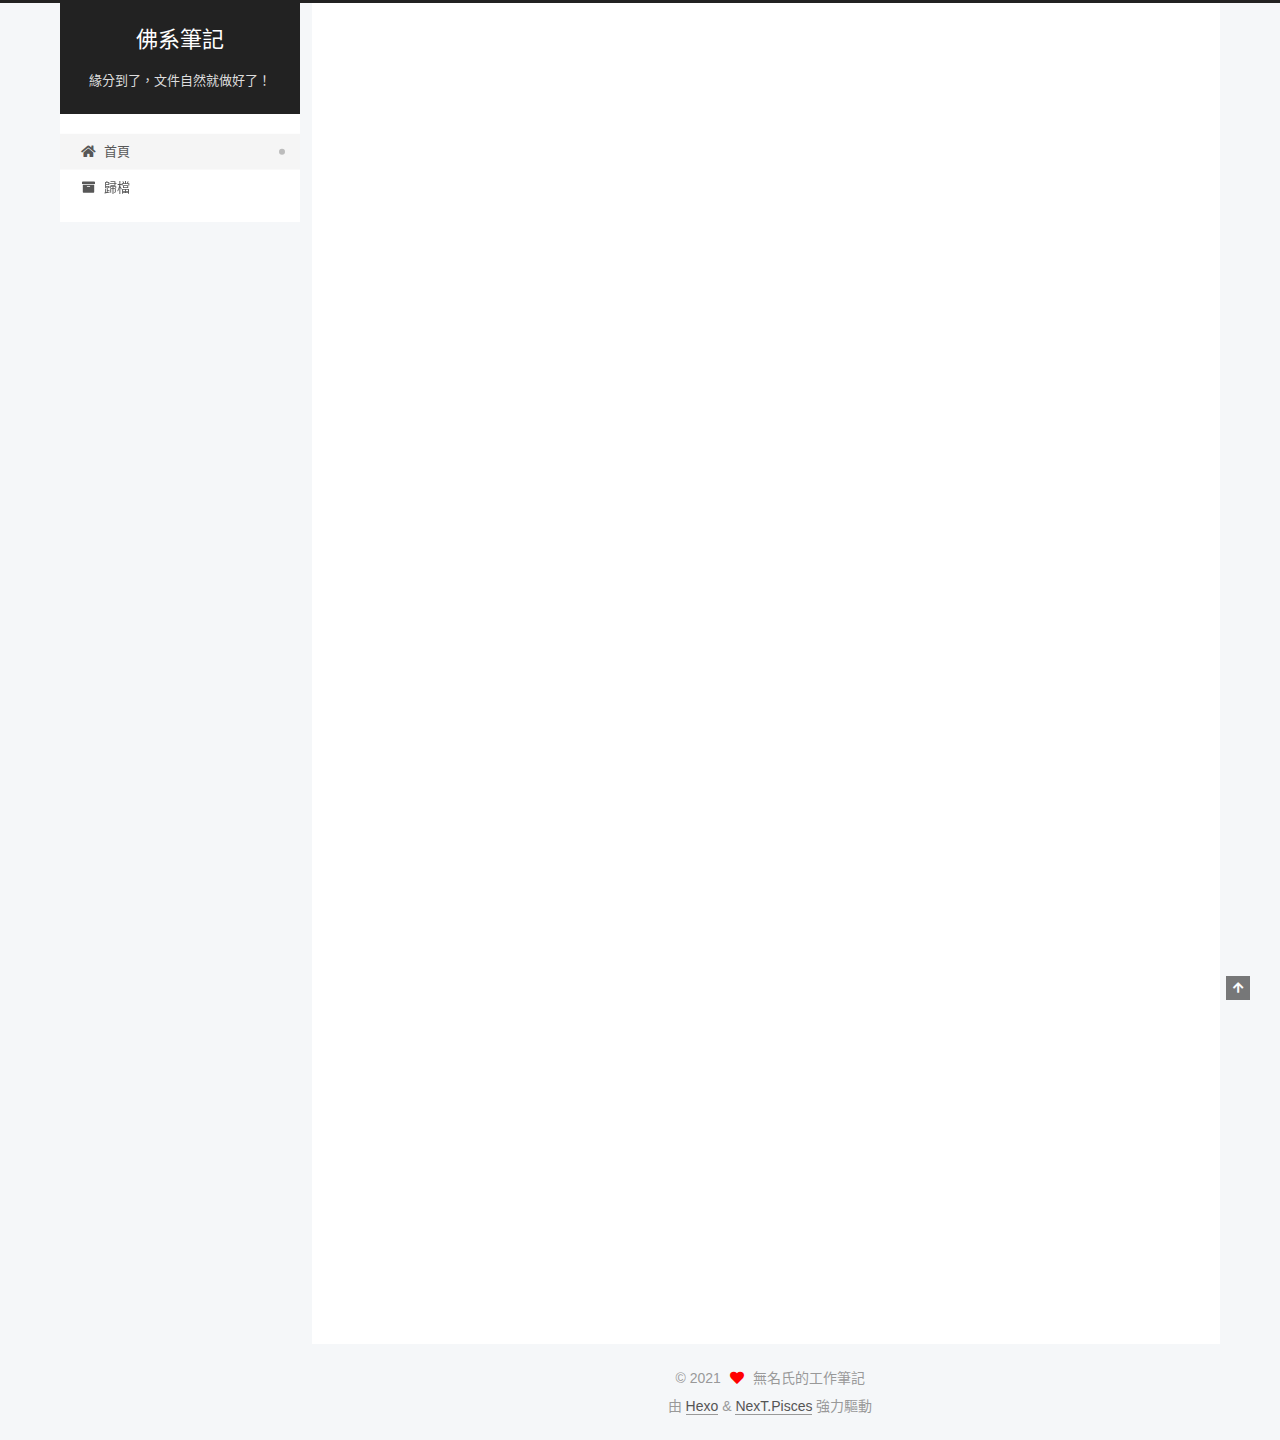
<file: index.html>
<!DOCTYPE html>
<html lang="zh-TW">
<head>
  <meta charset="UTF-8">
<meta name="viewport" content="width=device-width, initial-scale=1, maximum-scale=2">
<meta name="theme-color" content="#222">
<meta name="generator" content="Hexo 5.4.0">
  <link rel="apple-touch-icon" sizes="180x180" href="/images/apple-touch-icon-next.png">
  <link rel="icon" type="image/png" sizes="32x32" href="/images/favicon-32x32-next.png">
  <link rel="icon" type="image/png" sizes="16x16" href="/images/favicon-16x16-next.png">
  <link rel="mask-icon" href="/images/logo.svg" color="#222">

<link rel="stylesheet" href="/css/main.css">


<link rel="stylesheet" href="/lib/font-awesome/css/all.min.css">

<script id="hexo-configurations">
    var NexT = window.NexT || {};
    var CONFIG = {"hostname":"testaa123456.github.io","root":"/","scheme":"Pisces","version":"7.8.0","exturl":false,"sidebar":{"position":"left","display":"post","padding":18,"offset":12,"onmobile":false},"copycode":{"enable":false,"show_result":false,"style":null},"back2top":{"enable":true,"sidebar":false,"scrollpercent":false},"bookmark":{"enable":false,"color":"#222","save":"auto"},"fancybox":false,"mediumzoom":false,"lazyload":false,"pangu":false,"comments":{"style":"tabs","active":null,"storage":true,"lazyload":false,"nav":null},"algolia":{"hits":{"per_page":10},"labels":{"input_placeholder":"Search for Posts","hits_empty":"We didn't find any results for the search: ${query}","hits_stats":"${hits} results found in ${time} ms"}},"localsearch":{"enable":false,"trigger":"auto","top_n_per_article":1,"unescape":false,"preload":false},"motion":{"enable":true,"async":false,"transition":{"post_block":"fadeIn","post_header":"slideDownIn","post_body":"slideDownIn","coll_header":"slideLeftIn","sidebar":"slideUpIn"}},"path":"search.xml"};
  </script>

  <meta property="og:type" content="website">
<meta property="og:title" content="佛系筆記">
<meta property="og:url" content="https://testaa123456.github.io/index.html">
<meta property="og:site_name" content="佛系筆記">
<meta property="og:locale" content="zh_TW">
<meta property="article:author" content="無名氏的工作筆記">
<meta name="twitter:card" content="summary">

<link rel="canonical" href="https://testaa123456.github.io/">


<script id="page-configurations">
  // https://hexo.io/docs/variables.html
  CONFIG.page = {
    sidebar: "",
    isHome : true,
    isPost : false,
    lang   : 'zh-TW'
  };
</script>

  <title>佛系筆記</title>
  






  <noscript>
  <style>
  .use-motion .brand,
  .use-motion .menu-item,
  .sidebar-inner,
  .use-motion .post-block,
  .use-motion .pagination,
  .use-motion .comments,
  .use-motion .post-header,
  .use-motion .post-body,
  .use-motion .collection-header { opacity: initial; }

  .use-motion .site-title,
  .use-motion .site-subtitle {
    opacity: initial;
    top: initial;
  }

  .use-motion .logo-line-before i { left: initial; }
  .use-motion .logo-line-after i { right: initial; }
  </style>
</noscript>

</head>

<body itemscope itemtype="http://schema.org/WebPage">
  <div class="container use-motion">
    <div class="headband"></div>

    <header class="header" itemscope itemtype="http://schema.org/WPHeader">
      <div class="header-inner"><div class="site-brand-container">
  <div class="site-nav-toggle">
    <div class="toggle" aria-label="切換導航欄">
      <span class="toggle-line toggle-line-first"></span>
      <span class="toggle-line toggle-line-middle"></span>
      <span class="toggle-line toggle-line-last"></span>
    </div>
  </div>

  <div class="site-meta">

    <a href="/" class="brand" rel="start">
      <span class="logo-line-before"><i></i></span>
      <h1 class="site-title">佛系筆記</h1>
      <span class="logo-line-after"><i></i></span>
    </a>
      <p class="site-subtitle" itemprop="description">緣分到了，文件自然就做好了！</p>
  </div>

  <div class="site-nav-right">
    <div class="toggle popup-trigger">
    </div>
  </div>
</div>




<nav class="site-nav">
  <ul id="menu" class="main-menu menu">
        <li class="menu-item menu-item-home">

    <a href="/" rel="section"><i class="fa fa-home fa-fw"></i>首頁</a>

  </li>
        <li class="menu-item menu-item-archives">

    <a href="/archives/" rel="section"><i class="fa fa-archive fa-fw"></i>歸檔</a>

  </li>
  </ul>
</nav>




</div>
    </header>

    
  <div class="back-to-top">
    <i class="fa fa-arrow-up"></i>
    <span>0%</span>
  </div>


    <main class="main">
      <div class="main-inner">
        <div class="content-wrap">
          

          <div class="content index posts-expand">
            
      
  
  
  <article itemscope itemtype="http://schema.org/Article" class="post-block" lang="zh-TW">
    <link itemprop="mainEntityOfPage" href="https://testaa123456.github.io/2021/04/01/test/">

    <span hidden itemprop="author" itemscope itemtype="http://schema.org/Person">
      <meta itemprop="image" content="/images/avatar.gif">
      <meta itemprop="name" content="無名氏的工作筆記">
      <meta itemprop="description" content="">
    </span>

    <span hidden itemprop="publisher" itemscope itemtype="http://schema.org/Organization">
      <meta itemprop="name" content="佛系筆記">
    </span>
      <header class="post-header">
        <h2 class="post-title" itemprop="name headline">
          
            <a href="/2021/04/01/test/" class="post-title-link" itemprop="url">test</a>
        </h2>

        <div class="post-meta">
            <span class="post-meta-item">
              <span class="post-meta-item-icon">
                <i class="far fa-calendar"></i>
              </span>
              <span class="post-meta-item-text">發表於</span>

              <time title="創建時間：2021-04-01 17:18:30" itemprop="dateCreated datePublished" datetime="2021-04-01T17:18:30+08:00">2021-04-01</time>
            </span>

          

        </div>
      </header>

    
    
    
    <div class="post-body" itemprop="articleBody">

      
          
      
    </div>

    
    
    
      <footer class="post-footer">
        <div class="post-eof"></div>
      </footer>
  </article>
  
  
  

      
  
  
  <article itemscope itemtype="http://schema.org/Article" class="post-block" lang="zh-TW">
    <link itemprop="mainEntityOfPage" href="https://testaa123456.github.io/2021/04/01/hello-world/">

    <span hidden itemprop="author" itemscope itemtype="http://schema.org/Person">
      <meta itemprop="image" content="/images/avatar.gif">
      <meta itemprop="name" content="無名氏的工作筆記">
      <meta itemprop="description" content="">
    </span>

    <span hidden itemprop="publisher" itemscope itemtype="http://schema.org/Organization">
      <meta itemprop="name" content="佛系筆記">
    </span>
      <header class="post-header">
        <h2 class="post-title" itemprop="name headline">
          
            <a href="/2021/04/01/hello-world/" class="post-title-link" itemprop="url">Hello World</a>
        </h2>

        <div class="post-meta">
            <span class="post-meta-item">
              <span class="post-meta-item-icon">
                <i class="far fa-calendar"></i>
              </span>
              <span class="post-meta-item-text">發表於</span>

              <time title="創建時間：2021-04-01 17:16:38" itemprop="dateCreated datePublished" datetime="2021-04-01T17:16:38+08:00">2021-04-01</time>
            </span>

          

        </div>
      </header>

    
    
    
    <div class="post-body" itemprop="articleBody">

      
          <p>Welcome to <a target="_blank" rel="noopener" href="https://hexo.io/">Hexo</a>! This is your very first post. Check <a target="_blank" rel="noopener" href="https://hexo.io/docs/">documentation</a> for more info. If you get any problems when using Hexo, you can find the answer in <a target="_blank" rel="noopener" href="https://hexo.io/docs/troubleshooting.html">troubleshooting</a> or you can ask me on <a target="_blank" rel="noopener" href="https://github.com/hexojs/hexo/issues">GitHub</a>.</p>
<h2 id="Quick-Start"><a href="#Quick-Start" class="headerlink" title="Quick Start"></a>Quick Start</h2><h3 id="Create-a-new-post"><a href="#Create-a-new-post" class="headerlink" title="Create a new post"></a>Create a new post</h3><figure class="highlight bash"><table><tr><td class="gutter"><pre><span class="line">1</span><br></pre></td><td class="code"><pre><span class="line">$ hexo new <span class="string">&quot;My New Post&quot;</span></span><br></pre></td></tr></table></figure>

<p>More info: <a target="_blank" rel="noopener" href="https://hexo.io/docs/writing.html">Writing</a></p>
<h3 id="Run-server"><a href="#Run-server" class="headerlink" title="Run server"></a>Run server</h3><figure class="highlight bash"><table><tr><td class="gutter"><pre><span class="line">1</span><br></pre></td><td class="code"><pre><span class="line">$ hexo server</span><br></pre></td></tr></table></figure>

<p>More info: <a target="_blank" rel="noopener" href="https://hexo.io/docs/server.html">Server</a></p>
<h3 id="Generate-static-files"><a href="#Generate-static-files" class="headerlink" title="Generate static files"></a>Generate static files</h3><figure class="highlight bash"><table><tr><td class="gutter"><pre><span class="line">1</span><br></pre></td><td class="code"><pre><span class="line">$ hexo generate</span><br></pre></td></tr></table></figure>

<p>More info: <a target="_blank" rel="noopener" href="https://hexo.io/docs/generating.html">Generating</a></p>
<h3 id="Deploy-to-remote-sites"><a href="#Deploy-to-remote-sites" class="headerlink" title="Deploy to remote sites"></a>Deploy to remote sites</h3><figure class="highlight bash"><table><tr><td class="gutter"><pre><span class="line">1</span><br></pre></td><td class="code"><pre><span class="line">$ hexo deploy</span><br></pre></td></tr></table></figure>

<p>More info: <a target="_blank" rel="noopener" href="https://hexo.io/docs/one-command-deployment.html">Deployment</a></p>

      
    </div>

    
    
    
      <footer class="post-footer">
        <div class="post-eof"></div>
      </footer>
  </article>
  
  
  


  



          </div>
          

<script>
  window.addEventListener('tabs:register', () => {
    let { activeClass } = CONFIG.comments;
    if (CONFIG.comments.storage) {
      activeClass = localStorage.getItem('comments_active') || activeClass;
    }
    if (activeClass) {
      let activeTab = document.querySelector(`a[href="#comment-${activeClass}"]`);
      if (activeTab) {
        activeTab.click();
      }
    }
  });
  if (CONFIG.comments.storage) {
    window.addEventListener('tabs:click', event => {
      if (!event.target.matches('.tabs-comment .tab-content .tab-pane')) return;
      let commentClass = event.target.classList[1];
      localStorage.setItem('comments_active', commentClass);
    });
  }
</script>

        </div>
          
  
  <div class="toggle sidebar-toggle">
    <span class="toggle-line toggle-line-first"></span>
    <span class="toggle-line toggle-line-middle"></span>
    <span class="toggle-line toggle-line-last"></span>
  </div>

  <aside class="sidebar">
    <div class="sidebar-inner">

      <ul class="sidebar-nav motion-element">
        <li class="sidebar-nav-toc">
          文章目錄
        </li>
        <li class="sidebar-nav-overview">
          本站概要
        </li>
      </ul>

      <!--noindex-->
      <div class="post-toc-wrap sidebar-panel">
      </div>
      <!--/noindex-->

      <div class="site-overview-wrap sidebar-panel">
        <div class="site-author motion-element" itemprop="author" itemscope itemtype="http://schema.org/Person">
  <p class="site-author-name" itemprop="name">無名氏的工作筆記</p>
  <div class="site-description" itemprop="description"></div>
</div>
<div class="site-state-wrap motion-element">
  <nav class="site-state">
      <div class="site-state-item site-state-posts">
          <a href="/archives/">
        
          <span class="site-state-item-count">2</span>
          <span class="site-state-item-name">文章</span>
        </a>
      </div>
  </nav>
</div>



      </div>

    </div>
  </aside>
  <div id="sidebar-dimmer"></div>


      </div>
    </main>

    <footer class="footer">
      <div class="footer-inner">
        

        

<div class="copyright">
  
  &copy; 
  <span itemprop="copyrightYear">2021</span>
  <span class="with-love">
    <i class="fa fa-heart"></i>
  </span>
  <span class="author" itemprop="copyrightHolder">無名氏的工作筆記</span>
</div>
  <div class="powered-by">由 <a href="https://hexo.io/" class="theme-link" rel="noopener" target="_blank">Hexo</a> & <a href="https://pisces.theme-next.org/" class="theme-link" rel="noopener" target="_blank">NexT.Pisces</a> 強力驅動
  </div>

        








      </div>
    </footer>
  </div>

  
  <script src="/lib/anime.min.js"></script>
  <script src="/lib/velocity/velocity.min.js"></script>
  <script src="/lib/velocity/velocity.ui.min.js"></script>

<script src="/js/utils.js"></script>

<script src="/js/motion.js"></script>


<script src="/js/schemes/pisces.js"></script>


<script src="/js/next-boot.js"></script>




  















  

  

</body>
</html>
</file>
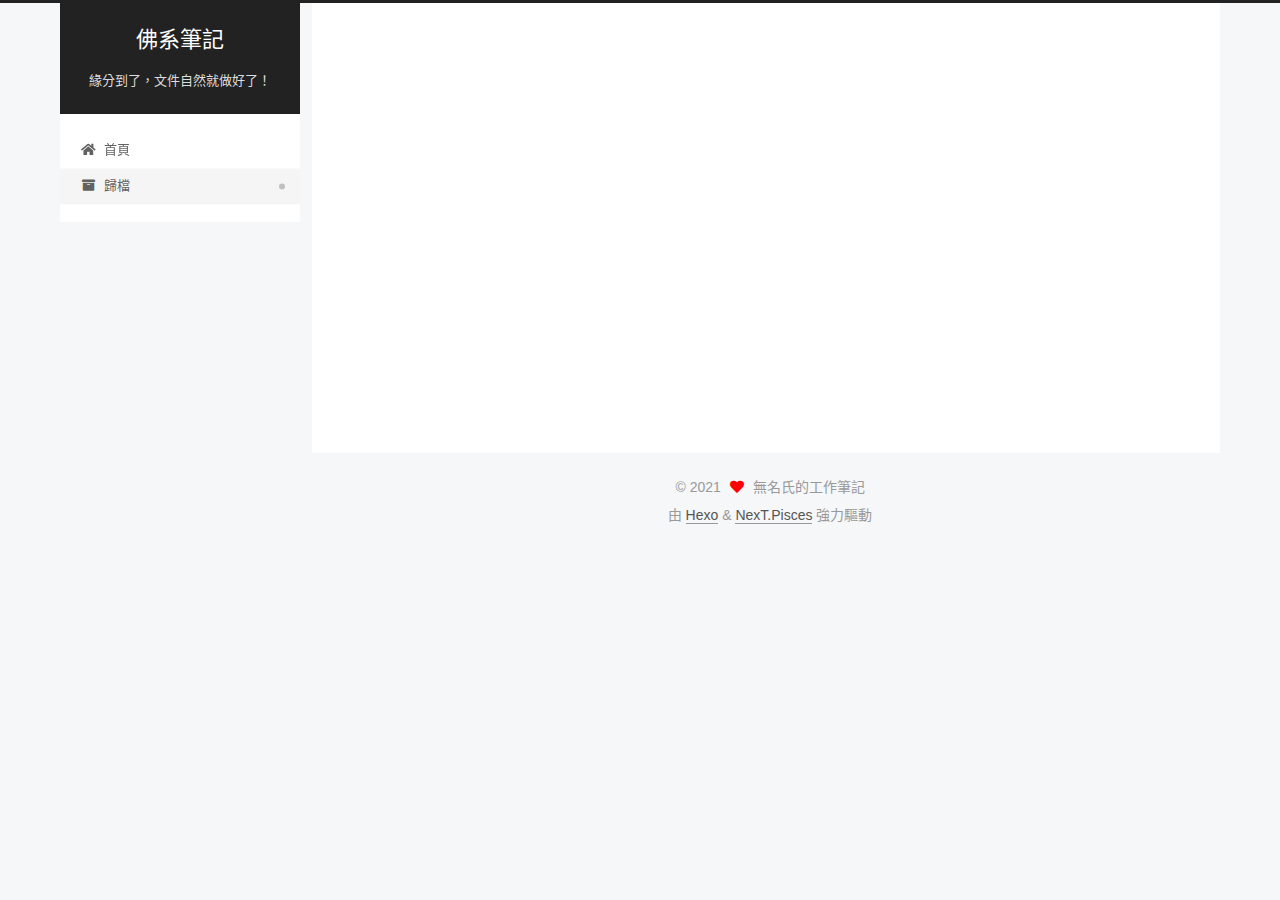
<file: archives/index.html>
<!DOCTYPE html>
<html lang="zh-TW">
<head>
  <meta charset="UTF-8">
<meta name="viewport" content="width=device-width, initial-scale=1, maximum-scale=2">
<meta name="theme-color" content="#222">
<meta name="generator" content="Hexo 5.4.0">
  <link rel="apple-touch-icon" sizes="180x180" href="/images/apple-touch-icon-next.png">
  <link rel="icon" type="image/png" sizes="32x32" href="/images/favicon-32x32-next.png">
  <link rel="icon" type="image/png" sizes="16x16" href="/images/favicon-16x16-next.png">
  <link rel="mask-icon" href="/images/logo.svg" color="#222">

<link rel="stylesheet" href="/css/main.css">


<link rel="stylesheet" href="/lib/font-awesome/css/all.min.css">

<script id="hexo-configurations">
    var NexT = window.NexT || {};
    var CONFIG = {"hostname":"testaa123456.github.io","root":"/","scheme":"Pisces","version":"7.8.0","exturl":false,"sidebar":{"position":"left","display":"post","padding":18,"offset":12,"onmobile":false},"copycode":{"enable":false,"show_result":false,"style":null},"back2top":{"enable":true,"sidebar":false,"scrollpercent":false},"bookmark":{"enable":false,"color":"#222","save":"auto"},"fancybox":false,"mediumzoom":false,"lazyload":false,"pangu":false,"comments":{"style":"tabs","active":null,"storage":true,"lazyload":false,"nav":null},"algolia":{"hits":{"per_page":10},"labels":{"input_placeholder":"Search for Posts","hits_empty":"We didn't find any results for the search: ${query}","hits_stats":"${hits} results found in ${time} ms"}},"localsearch":{"enable":false,"trigger":"auto","top_n_per_article":1,"unescape":false,"preload":false},"motion":{"enable":true,"async":false,"transition":{"post_block":"fadeIn","post_header":"slideDownIn","post_body":"slideDownIn","coll_header":"slideLeftIn","sidebar":"slideUpIn"}},"path":"search.xml"};
  </script>

  <meta property="og:type" content="website">
<meta property="og:title" content="佛系筆記">
<meta property="og:url" content="https://testaa123456.github.io/archives/index.html">
<meta property="og:site_name" content="佛系筆記">
<meta property="og:locale" content="zh_TW">
<meta property="article:author" content="無名氏的工作筆記">
<meta name="twitter:card" content="summary">

<link rel="canonical" href="https://testaa123456.github.io/archives/">


<script id="page-configurations">
  // https://hexo.io/docs/variables.html
  CONFIG.page = {
    sidebar: "",
    isHome : false,
    isPost : false,
    lang   : 'zh-TW'
  };
</script>

  <title>歸檔 | 佛系筆記</title>
  






  <noscript>
  <style>
  .use-motion .brand,
  .use-motion .menu-item,
  .sidebar-inner,
  .use-motion .post-block,
  .use-motion .pagination,
  .use-motion .comments,
  .use-motion .post-header,
  .use-motion .post-body,
  .use-motion .collection-header { opacity: initial; }

  .use-motion .site-title,
  .use-motion .site-subtitle {
    opacity: initial;
    top: initial;
  }

  .use-motion .logo-line-before i { left: initial; }
  .use-motion .logo-line-after i { right: initial; }
  </style>
</noscript>

</head>

<body itemscope itemtype="http://schema.org/WebPage">
  <div class="container use-motion">
    <div class="headband"></div>

    <header class="header" itemscope itemtype="http://schema.org/WPHeader">
      <div class="header-inner"><div class="site-brand-container">
  <div class="site-nav-toggle">
    <div class="toggle" aria-label="切換導航欄">
      <span class="toggle-line toggle-line-first"></span>
      <span class="toggle-line toggle-line-middle"></span>
      <span class="toggle-line toggle-line-last"></span>
    </div>
  </div>

  <div class="site-meta">

    <a href="/" class="brand" rel="start">
      <span class="logo-line-before"><i></i></span>
      <h1 class="site-title">佛系筆記</h1>
      <span class="logo-line-after"><i></i></span>
    </a>
      <p class="site-subtitle" itemprop="description">緣分到了，文件自然就做好了！</p>
  </div>

  <div class="site-nav-right">
    <div class="toggle popup-trigger">
    </div>
  </div>
</div>




<nav class="site-nav">
  <ul id="menu" class="main-menu menu">
        <li class="menu-item menu-item-home">

    <a href="/" rel="section"><i class="fa fa-home fa-fw"></i>首頁</a>

  </li>
        <li class="menu-item menu-item-archives">

    <a href="/archives/" rel="section"><i class="fa fa-archive fa-fw"></i>歸檔</a>

  </li>
  </ul>
</nav>




</div>
    </header>

    
  <div class="back-to-top">
    <i class="fa fa-arrow-up"></i>
    <span>0%</span>
  </div>


    <main class="main">
      <div class="main-inner">
        <div class="content-wrap">
          

          <div class="content archive">
            

  
  
  
  <div class="post-block">
    <div class="posts-collapse">
      <div class="collection-title">
        <span class="collection-header">嗯..! 目前共有 2 篇文章。 繼續努力。</span>
      </div>

      
    <div class="collection-year">
      <span class="collection-header">2021</span>
    </div>

  <article itemscope itemtype="http://schema.org/Article">
    <header class="post-header">

      <div class="post-meta">
        <time itemprop="dateCreated"
              datetime="2021-04-01T17:18:30+08:00"
              content="2021-04-01">
          04-01
        </time>
      </div>

      <div class="post-title">
          <a class="post-title-link" href="/2021/04/01/test/" itemprop="url">
            <span itemprop="name">test</span>
          </a>
      </div>

    </header>
  </article>

  <article itemscope itemtype="http://schema.org/Article">
    <header class="post-header">

      <div class="post-meta">
        <time itemprop="dateCreated"
              datetime="2021-04-01T17:16:38+08:00"
              content="2021-04-01">
          04-01
        </time>
      </div>

      <div class="post-title">
          <a class="post-title-link" href="/2021/04/01/hello-world/" itemprop="url">
            <span itemprop="name">Hello World</span>
          </a>
      </div>

    </header>
  </article>


    </div>
  </div>
  
  
  

  



          </div>
          

<script>
  window.addEventListener('tabs:register', () => {
    let { activeClass } = CONFIG.comments;
    if (CONFIG.comments.storage) {
      activeClass = localStorage.getItem('comments_active') || activeClass;
    }
    if (activeClass) {
      let activeTab = document.querySelector(`a[href="#comment-${activeClass}"]`);
      if (activeTab) {
        activeTab.click();
      }
    }
  });
  if (CONFIG.comments.storage) {
    window.addEventListener('tabs:click', event => {
      if (!event.target.matches('.tabs-comment .tab-content .tab-pane')) return;
      let commentClass = event.target.classList[1];
      localStorage.setItem('comments_active', commentClass);
    });
  }
</script>

        </div>
          
  
  <div class="toggle sidebar-toggle">
    <span class="toggle-line toggle-line-first"></span>
    <span class="toggle-line toggle-line-middle"></span>
    <span class="toggle-line toggle-line-last"></span>
  </div>

  <aside class="sidebar">
    <div class="sidebar-inner">

      <ul class="sidebar-nav motion-element">
        <li class="sidebar-nav-toc">
          文章目錄
        </li>
        <li class="sidebar-nav-overview">
          本站概要
        </li>
      </ul>

      <!--noindex-->
      <div class="post-toc-wrap sidebar-panel">
      </div>
      <!--/noindex-->

      <div class="site-overview-wrap sidebar-panel">
        <div class="site-author motion-element" itemprop="author" itemscope itemtype="http://schema.org/Person">
  <p class="site-author-name" itemprop="name">無名氏的工作筆記</p>
  <div class="site-description" itemprop="description"></div>
</div>
<div class="site-state-wrap motion-element">
  <nav class="site-state">
      <div class="site-state-item site-state-posts">
          <a href="/archives/">
        
          <span class="site-state-item-count">2</span>
          <span class="site-state-item-name">文章</span>
        </a>
      </div>
  </nav>
</div>



      </div>

    </div>
  </aside>
  <div id="sidebar-dimmer"></div>


      </div>
    </main>

    <footer class="footer">
      <div class="footer-inner">
        

        

<div class="copyright">
  
  &copy; 
  <span itemprop="copyrightYear">2021</span>
  <span class="with-love">
    <i class="fa fa-heart"></i>
  </span>
  <span class="author" itemprop="copyrightHolder">無名氏的工作筆記</span>
</div>
  <div class="powered-by">由 <a href="https://hexo.io/" class="theme-link" rel="noopener" target="_blank">Hexo</a> & <a href="https://pisces.theme-next.org/" class="theme-link" rel="noopener" target="_blank">NexT.Pisces</a> 強力驅動
  </div>

        








      </div>
    </footer>
  </div>

  
  <script src="/lib/anime.min.js"></script>
  <script src="/lib/velocity/velocity.min.js"></script>
  <script src="/lib/velocity/velocity.ui.min.js"></script>

<script src="/js/utils.js"></script>

<script src="/js/motion.js"></script>


<script src="/js/schemes/pisces.js"></script>


<script src="/js/next-boot.js"></script>




  















  

  

</body>
</html>
</file>
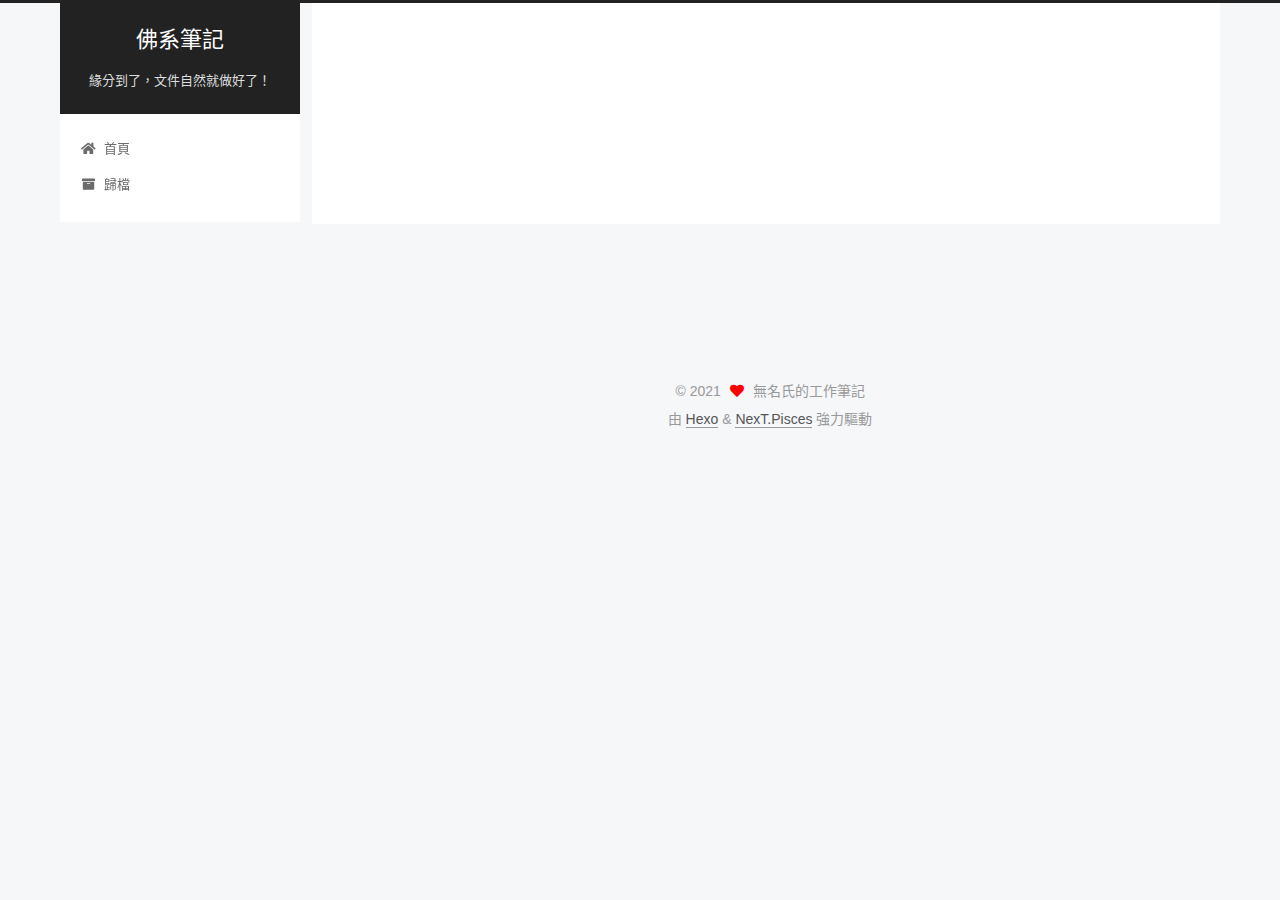
<file: test/index.html>
<!DOCTYPE html>
<html lang="zh-TW">
<head>
  <meta charset="UTF-8">
<meta name="viewport" content="width=device-width, initial-scale=1, maximum-scale=2">
<meta name="theme-color" content="#222">
<meta name="generator" content="Hexo 5.4.0">
  <link rel="apple-touch-icon" sizes="180x180" href="/images/apple-touch-icon-next.png">
  <link rel="icon" type="image/png" sizes="32x32" href="/images/favicon-32x32-next.png">
  <link rel="icon" type="image/png" sizes="16x16" href="/images/favicon-16x16-next.png">
  <link rel="mask-icon" href="/images/logo.svg" color="#222">

<link rel="stylesheet" href="/css/main.css">


<link rel="stylesheet" href="/lib/font-awesome/css/all.min.css">

<script id="hexo-configurations">
    var NexT = window.NexT || {};
    var CONFIG = {"hostname":"testaa123456.github.io","root":"/","scheme":"Pisces","version":"7.8.0","exturl":false,"sidebar":{"position":"left","display":"post","padding":18,"offset":12,"onmobile":false},"copycode":{"enable":false,"show_result":false,"style":null},"back2top":{"enable":true,"sidebar":false,"scrollpercent":false},"bookmark":{"enable":false,"color":"#222","save":"auto"},"fancybox":false,"mediumzoom":false,"lazyload":false,"pangu":false,"comments":{"style":"tabs","active":null,"storage":true,"lazyload":false,"nav":null},"algolia":{"hits":{"per_page":10},"labels":{"input_placeholder":"Search for Posts","hits_empty":"We didn't find any results for the search: ${query}","hits_stats":"${hits} results found in ${time} ms"}},"localsearch":{"enable":false,"trigger":"auto","top_n_per_article":1,"unescape":false,"preload":false},"motion":{"enable":true,"async":false,"transition":{"post_block":"fadeIn","post_header":"slideDownIn","post_body":"slideDownIn","coll_header":"slideLeftIn","sidebar":"slideUpIn"}},"path":"search.xml"};
  </script>

  <meta property="og:type" content="website">
<meta property="og:title" content="test">
<meta property="og:url" content="https://testaa123456.github.io/test/index.html">
<meta property="og:site_name" content="佛系筆記">
<meta property="og:locale" content="zh_TW">
<meta property="article:published_time" content="2021-04-01T09:19:37.000Z">
<meta property="article:modified_time" content="2021-04-01T09:19:37.724Z">
<meta property="article:author" content="無名氏的工作筆記">
<meta name="twitter:card" content="summary">

<link rel="canonical" href="https://testaa123456.github.io/test/">


<script id="page-configurations">
  // https://hexo.io/docs/variables.html
  CONFIG.page = {
    sidebar: "",
    isHome : false,
    isPost : false,
    lang   : 'zh-TW'
  };
</script>

  <title>test | 佛系筆記
</title>
  






  <noscript>
  <style>
  .use-motion .brand,
  .use-motion .menu-item,
  .sidebar-inner,
  .use-motion .post-block,
  .use-motion .pagination,
  .use-motion .comments,
  .use-motion .post-header,
  .use-motion .post-body,
  .use-motion .collection-header { opacity: initial; }

  .use-motion .site-title,
  .use-motion .site-subtitle {
    opacity: initial;
    top: initial;
  }

  .use-motion .logo-line-before i { left: initial; }
  .use-motion .logo-line-after i { right: initial; }
  </style>
</noscript>

</head>

<body itemscope itemtype="http://schema.org/WebPage">
  <div class="container use-motion">
    <div class="headband"></div>

    <header class="header" itemscope itemtype="http://schema.org/WPHeader">
      <div class="header-inner"><div class="site-brand-container">
  <div class="site-nav-toggle">
    <div class="toggle" aria-label="切換導航欄">
      <span class="toggle-line toggle-line-first"></span>
      <span class="toggle-line toggle-line-middle"></span>
      <span class="toggle-line toggle-line-last"></span>
    </div>
  </div>

  <div class="site-meta">

    <a href="/" class="brand" rel="start">
      <span class="logo-line-before"><i></i></span>
      <h1 class="site-title">佛系筆記</h1>
      <span class="logo-line-after"><i></i></span>
    </a>
      <p class="site-subtitle" itemprop="description">緣分到了，文件自然就做好了！</p>
  </div>

  <div class="site-nav-right">
    <div class="toggle popup-trigger">
    </div>
  </div>
</div>




<nav class="site-nav">
  <ul id="menu" class="main-menu menu">
        <li class="menu-item menu-item-home">

    <a href="/" rel="section"><i class="fa fa-home fa-fw"></i>首頁</a>

  </li>
        <li class="menu-item menu-item-archives">

    <a href="/archives/" rel="section"><i class="fa fa-archive fa-fw"></i>歸檔</a>

  </li>
  </ul>
</nav>




</div>
    </header>

    
  <div class="back-to-top">
    <i class="fa fa-arrow-up"></i>
    <span>0%</span>
  </div>


    <main class="main">
      <div class="main-inner">
        <div class="content-wrap">
          
  
  

          <div class="content page posts-expand">
            

    
    
    
    <div class="post-block" lang="zh-TW">
      <header class="post-header">

<h1 class="post-title" itemprop="name headline">test
</h1>

<div class="post-meta">
  

</div>

</header>

      
      
      
      <div class="post-body">
          
      </div>
      
      
      
    </div>
    

    
    
    


          </div>
          

<script>
  window.addEventListener('tabs:register', () => {
    let { activeClass } = CONFIG.comments;
    if (CONFIG.comments.storage) {
      activeClass = localStorage.getItem('comments_active') || activeClass;
    }
    if (activeClass) {
      let activeTab = document.querySelector(`a[href="#comment-${activeClass}"]`);
      if (activeTab) {
        activeTab.click();
      }
    }
  });
  if (CONFIG.comments.storage) {
    window.addEventListener('tabs:click', event => {
      if (!event.target.matches('.tabs-comment .tab-content .tab-pane')) return;
      let commentClass = event.target.classList[1];
      localStorage.setItem('comments_active', commentClass);
    });
  }
</script>

        </div>
          
  
  <div class="toggle sidebar-toggle">
    <span class="toggle-line toggle-line-first"></span>
    <span class="toggle-line toggle-line-middle"></span>
    <span class="toggle-line toggle-line-last"></span>
  </div>

  <aside class="sidebar">
    <div class="sidebar-inner">

      <ul class="sidebar-nav motion-element">
        <li class="sidebar-nav-toc">
          文章目錄
        </li>
        <li class="sidebar-nav-overview">
          本站概要
        </li>
      </ul>

      <!--noindex-->
      <div class="post-toc-wrap sidebar-panel">
      </div>
      <!--/noindex-->

      <div class="site-overview-wrap sidebar-panel">
        <div class="site-author motion-element" itemprop="author" itemscope itemtype="http://schema.org/Person">
  <p class="site-author-name" itemprop="name">無名氏的工作筆記</p>
  <div class="site-description" itemprop="description"></div>
</div>
<div class="site-state-wrap motion-element">
  <nav class="site-state">
      <div class="site-state-item site-state-posts">
          <a href="/archives/">
        
          <span class="site-state-item-count">2</span>
          <span class="site-state-item-name">文章</span>
        </a>
      </div>
  </nav>
</div>



      </div>

    </div>
  </aside>
  <div id="sidebar-dimmer"></div>


      </div>
    </main>

    <footer class="footer">
      <div class="footer-inner">
        

        

<div class="copyright">
  
  &copy; 
  <span itemprop="copyrightYear">2021</span>
  <span class="with-love">
    <i class="fa fa-heart"></i>
  </span>
  <span class="author" itemprop="copyrightHolder">無名氏的工作筆記</span>
</div>
  <div class="powered-by">由 <a href="https://hexo.io/" class="theme-link" rel="noopener" target="_blank">Hexo</a> & <a href="https://pisces.theme-next.org/" class="theme-link" rel="noopener" target="_blank">NexT.Pisces</a> 強力驅動
  </div>

        








      </div>
    </footer>
  </div>

  
  <script src="/lib/anime.min.js"></script>
  <script src="/lib/velocity/velocity.min.js"></script>
  <script src="/lib/velocity/velocity.ui.min.js"></script>

<script src="/js/utils.js"></script>

<script src="/js/motion.js"></script>


<script src="/js/schemes/pisces.js"></script>


<script src="/js/next-boot.js"></script>




  















  

  

</body>
</html>
</file>
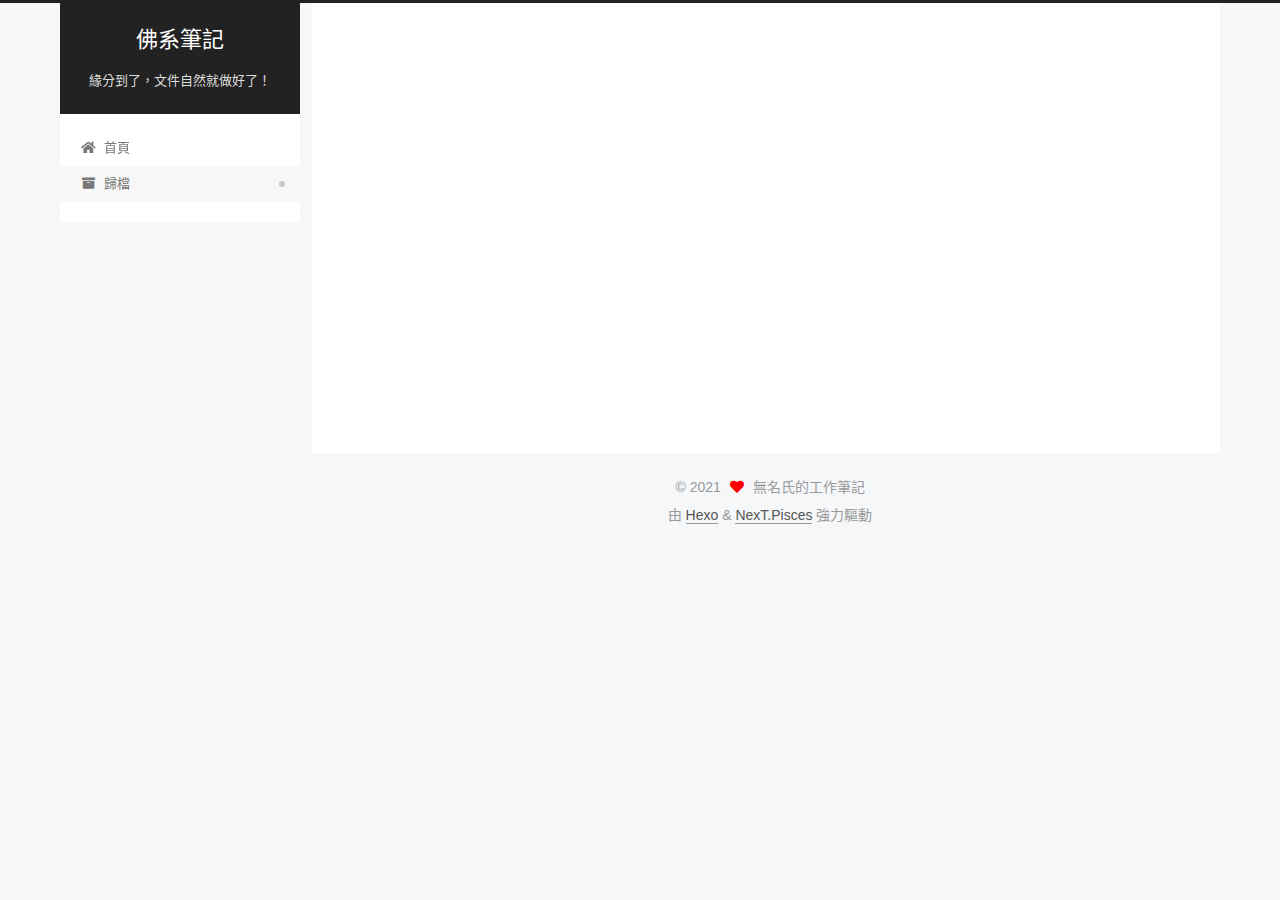
<file: archives/2021/index.html>
<!DOCTYPE html>
<html lang="zh-TW">
<head>
  <meta charset="UTF-8">
<meta name="viewport" content="width=device-width, initial-scale=1, maximum-scale=2">
<meta name="theme-color" content="#222">
<meta name="generator" content="Hexo 5.4.0">
  <link rel="apple-touch-icon" sizes="180x180" href="/images/apple-touch-icon-next.png">
  <link rel="icon" type="image/png" sizes="32x32" href="/images/favicon-32x32-next.png">
  <link rel="icon" type="image/png" sizes="16x16" href="/images/favicon-16x16-next.png">
  <link rel="mask-icon" href="/images/logo.svg" color="#222">

<link rel="stylesheet" href="/css/main.css">


<link rel="stylesheet" href="/lib/font-awesome/css/all.min.css">

<script id="hexo-configurations">
    var NexT = window.NexT || {};
    var CONFIG = {"hostname":"testaa123456.github.io","root":"/","scheme":"Pisces","version":"7.8.0","exturl":false,"sidebar":{"position":"left","display":"post","padding":18,"offset":12,"onmobile":false},"copycode":{"enable":false,"show_result":false,"style":null},"back2top":{"enable":true,"sidebar":false,"scrollpercent":false},"bookmark":{"enable":false,"color":"#222","save":"auto"},"fancybox":false,"mediumzoom":false,"lazyload":false,"pangu":false,"comments":{"style":"tabs","active":null,"storage":true,"lazyload":false,"nav":null},"algolia":{"hits":{"per_page":10},"labels":{"input_placeholder":"Search for Posts","hits_empty":"We didn't find any results for the search: ${query}","hits_stats":"${hits} results found in ${time} ms"}},"localsearch":{"enable":false,"trigger":"auto","top_n_per_article":1,"unescape":false,"preload":false},"motion":{"enable":true,"async":false,"transition":{"post_block":"fadeIn","post_header":"slideDownIn","post_body":"slideDownIn","coll_header":"slideLeftIn","sidebar":"slideUpIn"}},"path":"search.xml"};
  </script>

  <meta property="og:type" content="website">
<meta property="og:title" content="佛系筆記">
<meta property="og:url" content="https://testaa123456.github.io/archives/2021/index.html">
<meta property="og:site_name" content="佛系筆記">
<meta property="og:locale" content="zh_TW">
<meta property="article:author" content="無名氏的工作筆記">
<meta name="twitter:card" content="summary">

<link rel="canonical" href="https://testaa123456.github.io/archives/2021/">


<script id="page-configurations">
  // https://hexo.io/docs/variables.html
  CONFIG.page = {
    sidebar: "",
    isHome : false,
    isPost : false,
    lang   : 'zh-TW'
  };
</script>

  <title>歸檔 | 佛系筆記</title>
  






  <noscript>
  <style>
  .use-motion .brand,
  .use-motion .menu-item,
  .sidebar-inner,
  .use-motion .post-block,
  .use-motion .pagination,
  .use-motion .comments,
  .use-motion .post-header,
  .use-motion .post-body,
  .use-motion .collection-header { opacity: initial; }

  .use-motion .site-title,
  .use-motion .site-subtitle {
    opacity: initial;
    top: initial;
  }

  .use-motion .logo-line-before i { left: initial; }
  .use-motion .logo-line-after i { right: initial; }
  </style>
</noscript>

</head>

<body itemscope itemtype="http://schema.org/WebPage">
  <div class="container use-motion">
    <div class="headband"></div>

    <header class="header" itemscope itemtype="http://schema.org/WPHeader">
      <div class="header-inner"><div class="site-brand-container">
  <div class="site-nav-toggle">
    <div class="toggle" aria-label="切換導航欄">
      <span class="toggle-line toggle-line-first"></span>
      <span class="toggle-line toggle-line-middle"></span>
      <span class="toggle-line toggle-line-last"></span>
    </div>
  </div>

  <div class="site-meta">

    <a href="/" class="brand" rel="start">
      <span class="logo-line-before"><i></i></span>
      <h1 class="site-title">佛系筆記</h1>
      <span class="logo-line-after"><i></i></span>
    </a>
      <p class="site-subtitle" itemprop="description">緣分到了，文件自然就做好了！</p>
  </div>

  <div class="site-nav-right">
    <div class="toggle popup-trigger">
    </div>
  </div>
</div>




<nav class="site-nav">
  <ul id="menu" class="main-menu menu">
        <li class="menu-item menu-item-home">

    <a href="/" rel="section"><i class="fa fa-home fa-fw"></i>首頁</a>

  </li>
        <li class="menu-item menu-item-archives">

    <a href="/archives/" rel="section"><i class="fa fa-archive fa-fw"></i>歸檔</a>

  </li>
  </ul>
</nav>




</div>
    </header>

    
  <div class="back-to-top">
    <i class="fa fa-arrow-up"></i>
    <span>0%</span>
  </div>


    <main class="main">
      <div class="main-inner">
        <div class="content-wrap">
          

          <div class="content archive">
            

  
  
  
  <div class="post-block">
    <div class="posts-collapse">
      <div class="collection-title">
        <span class="collection-header">嗯..! 目前共有 2 篇文章。 繼續努力。</span>
      </div>

      
    <div class="collection-year">
      <span class="collection-header">2021</span>
    </div>

  <article itemscope itemtype="http://schema.org/Article">
    <header class="post-header">

      <div class="post-meta">
        <time itemprop="dateCreated"
              datetime="2021-04-01T17:18:30+08:00"
              content="2021-04-01">
          04-01
        </time>
      </div>

      <div class="post-title">
          <a class="post-title-link" href="/2021/04/01/test/" itemprop="url">
            <span itemprop="name">test</span>
          </a>
      </div>

    </header>
  </article>

  <article itemscope itemtype="http://schema.org/Article">
    <header class="post-header">

      <div class="post-meta">
        <time itemprop="dateCreated"
              datetime="2021-04-01T17:16:38+08:00"
              content="2021-04-01">
          04-01
        </time>
      </div>

      <div class="post-title">
          <a class="post-title-link" href="/2021/04/01/hello-world/" itemprop="url">
            <span itemprop="name">Hello World</span>
          </a>
      </div>

    </header>
  </article>


    </div>
  </div>
  
  
  

  



          </div>
          

<script>
  window.addEventListener('tabs:register', () => {
    let { activeClass } = CONFIG.comments;
    if (CONFIG.comments.storage) {
      activeClass = localStorage.getItem('comments_active') || activeClass;
    }
    if (activeClass) {
      let activeTab = document.querySelector(`a[href="#comment-${activeClass}"]`);
      if (activeTab) {
        activeTab.click();
      }
    }
  });
  if (CONFIG.comments.storage) {
    window.addEventListener('tabs:click', event => {
      if (!event.target.matches('.tabs-comment .tab-content .tab-pane')) return;
      let commentClass = event.target.classList[1];
      localStorage.setItem('comments_active', commentClass);
    });
  }
</script>

        </div>
          
  
  <div class="toggle sidebar-toggle">
    <span class="toggle-line toggle-line-first"></span>
    <span class="toggle-line toggle-line-middle"></span>
    <span class="toggle-line toggle-line-last"></span>
  </div>

  <aside class="sidebar">
    <div class="sidebar-inner">

      <ul class="sidebar-nav motion-element">
        <li class="sidebar-nav-toc">
          文章目錄
        </li>
        <li class="sidebar-nav-overview">
          本站概要
        </li>
      </ul>

      <!--noindex-->
      <div class="post-toc-wrap sidebar-panel">
      </div>
      <!--/noindex-->

      <div class="site-overview-wrap sidebar-panel">
        <div class="site-author motion-element" itemprop="author" itemscope itemtype="http://schema.org/Person">
  <p class="site-author-name" itemprop="name">無名氏的工作筆記</p>
  <div class="site-description" itemprop="description"></div>
</div>
<div class="site-state-wrap motion-element">
  <nav class="site-state">
      <div class="site-state-item site-state-posts">
          <a href="/archives/">
        
          <span class="site-state-item-count">2</span>
          <span class="site-state-item-name">文章</span>
        </a>
      </div>
  </nav>
</div>



      </div>

    </div>
  </aside>
  <div id="sidebar-dimmer"></div>


      </div>
    </main>

    <footer class="footer">
      <div class="footer-inner">
        

        

<div class="copyright">
  
  &copy; 
  <span itemprop="copyrightYear">2021</span>
  <span class="with-love">
    <i class="fa fa-heart"></i>
  </span>
  <span class="author" itemprop="copyrightHolder">無名氏的工作筆記</span>
</div>
  <div class="powered-by">由 <a href="https://hexo.io/" class="theme-link" rel="noopener" target="_blank">Hexo</a> & <a href="https://pisces.theme-next.org/" class="theme-link" rel="noopener" target="_blank">NexT.Pisces</a> 強力驅動
  </div>

        








      </div>
    </footer>
  </div>

  
  <script src="/lib/anime.min.js"></script>
  <script src="/lib/velocity/velocity.min.js"></script>
  <script src="/lib/velocity/velocity.ui.min.js"></script>

<script src="/js/utils.js"></script>

<script src="/js/motion.js"></script>


<script src="/js/schemes/pisces.js"></script>


<script src="/js/next-boot.js"></script>




  















  

  

</body>
</html>
</file>
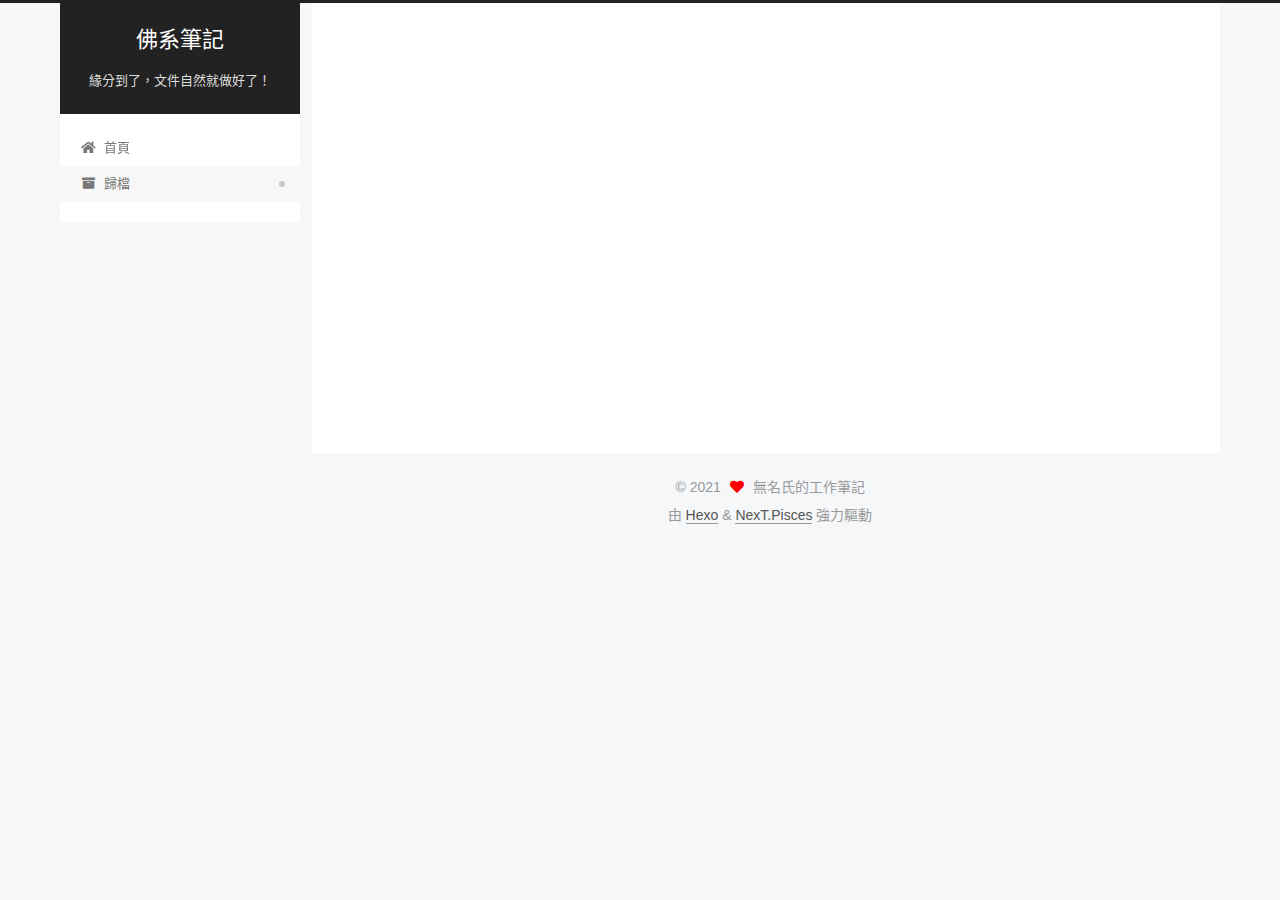
<file: archives/2021/04/index.html>
<!DOCTYPE html>
<html lang="zh-TW">
<head>
  <meta charset="UTF-8">
<meta name="viewport" content="width=device-width, initial-scale=1, maximum-scale=2">
<meta name="theme-color" content="#222">
<meta name="generator" content="Hexo 5.4.0">
  <link rel="apple-touch-icon" sizes="180x180" href="/images/apple-touch-icon-next.png">
  <link rel="icon" type="image/png" sizes="32x32" href="/images/favicon-32x32-next.png">
  <link rel="icon" type="image/png" sizes="16x16" href="/images/favicon-16x16-next.png">
  <link rel="mask-icon" href="/images/logo.svg" color="#222">

<link rel="stylesheet" href="/css/main.css">


<link rel="stylesheet" href="/lib/font-awesome/css/all.min.css">

<script id="hexo-configurations">
    var NexT = window.NexT || {};
    var CONFIG = {"hostname":"testaa123456.github.io","root":"/","scheme":"Pisces","version":"7.8.0","exturl":false,"sidebar":{"position":"left","display":"post","padding":18,"offset":12,"onmobile":false},"copycode":{"enable":false,"show_result":false,"style":null},"back2top":{"enable":true,"sidebar":false,"scrollpercent":false},"bookmark":{"enable":false,"color":"#222","save":"auto"},"fancybox":false,"mediumzoom":false,"lazyload":false,"pangu":false,"comments":{"style":"tabs","active":null,"storage":true,"lazyload":false,"nav":null},"algolia":{"hits":{"per_page":10},"labels":{"input_placeholder":"Search for Posts","hits_empty":"We didn't find any results for the search: ${query}","hits_stats":"${hits} results found in ${time} ms"}},"localsearch":{"enable":false,"trigger":"auto","top_n_per_article":1,"unescape":false,"preload":false},"motion":{"enable":true,"async":false,"transition":{"post_block":"fadeIn","post_header":"slideDownIn","post_body":"slideDownIn","coll_header":"slideLeftIn","sidebar":"slideUpIn"}},"path":"search.xml"};
  </script>

  <meta property="og:type" content="website">
<meta property="og:title" content="佛系筆記">
<meta property="og:url" content="https://testaa123456.github.io/archives/2021/04/index.html">
<meta property="og:site_name" content="佛系筆記">
<meta property="og:locale" content="zh_TW">
<meta property="article:author" content="無名氏的工作筆記">
<meta name="twitter:card" content="summary">

<link rel="canonical" href="https://testaa123456.github.io/archives/2021/04/">


<script id="page-configurations">
  // https://hexo.io/docs/variables.html
  CONFIG.page = {
    sidebar: "",
    isHome : false,
    isPost : false,
    lang   : 'zh-TW'
  };
</script>

  <title>歸檔 | 佛系筆記</title>
  






  <noscript>
  <style>
  .use-motion .brand,
  .use-motion .menu-item,
  .sidebar-inner,
  .use-motion .post-block,
  .use-motion .pagination,
  .use-motion .comments,
  .use-motion .post-header,
  .use-motion .post-body,
  .use-motion .collection-header { opacity: initial; }

  .use-motion .site-title,
  .use-motion .site-subtitle {
    opacity: initial;
    top: initial;
  }

  .use-motion .logo-line-before i { left: initial; }
  .use-motion .logo-line-after i { right: initial; }
  </style>
</noscript>

</head>

<body itemscope itemtype="http://schema.org/WebPage">
  <div class="container use-motion">
    <div class="headband"></div>

    <header class="header" itemscope itemtype="http://schema.org/WPHeader">
      <div class="header-inner"><div class="site-brand-container">
  <div class="site-nav-toggle">
    <div class="toggle" aria-label="切換導航欄">
      <span class="toggle-line toggle-line-first"></span>
      <span class="toggle-line toggle-line-middle"></span>
      <span class="toggle-line toggle-line-last"></span>
    </div>
  </div>

  <div class="site-meta">

    <a href="/" class="brand" rel="start">
      <span class="logo-line-before"><i></i></span>
      <h1 class="site-title">佛系筆記</h1>
      <span class="logo-line-after"><i></i></span>
    </a>
      <p class="site-subtitle" itemprop="description">緣分到了，文件自然就做好了！</p>
  </div>

  <div class="site-nav-right">
    <div class="toggle popup-trigger">
    </div>
  </div>
</div>




<nav class="site-nav">
  <ul id="menu" class="main-menu menu">
        <li class="menu-item menu-item-home">

    <a href="/" rel="section"><i class="fa fa-home fa-fw"></i>首頁</a>

  </li>
        <li class="menu-item menu-item-archives">

    <a href="/archives/" rel="section"><i class="fa fa-archive fa-fw"></i>歸檔</a>

  </li>
  </ul>
</nav>




</div>
    </header>

    
  <div class="back-to-top">
    <i class="fa fa-arrow-up"></i>
    <span>0%</span>
  </div>


    <main class="main">
      <div class="main-inner">
        <div class="content-wrap">
          

          <div class="content archive">
            

  
  
  
  <div class="post-block">
    <div class="posts-collapse">
      <div class="collection-title">
        <span class="collection-header">嗯..! 目前共有 2 篇文章。 繼續努力。</span>
      </div>

      
    <div class="collection-year">
      <span class="collection-header">2021</span>
    </div>

  <article itemscope itemtype="http://schema.org/Article">
    <header class="post-header">

      <div class="post-meta">
        <time itemprop="dateCreated"
              datetime="2021-04-01T17:18:30+08:00"
              content="2021-04-01">
          04-01
        </time>
      </div>

      <div class="post-title">
          <a class="post-title-link" href="/2021/04/01/test/" itemprop="url">
            <span itemprop="name">test</span>
          </a>
      </div>

    </header>
  </article>

  <article itemscope itemtype="http://schema.org/Article">
    <header class="post-header">

      <div class="post-meta">
        <time itemprop="dateCreated"
              datetime="2021-04-01T17:16:38+08:00"
              content="2021-04-01">
          04-01
        </time>
      </div>

      <div class="post-title">
          <a class="post-title-link" href="/2021/04/01/hello-world/" itemprop="url">
            <span itemprop="name">Hello World</span>
          </a>
      </div>

    </header>
  </article>


    </div>
  </div>
  
  
  

  



          </div>
          

<script>
  window.addEventListener('tabs:register', () => {
    let { activeClass } = CONFIG.comments;
    if (CONFIG.comments.storage) {
      activeClass = localStorage.getItem('comments_active') || activeClass;
    }
    if (activeClass) {
      let activeTab = document.querySelector(`a[href="#comment-${activeClass}"]`);
      if (activeTab) {
        activeTab.click();
      }
    }
  });
  if (CONFIG.comments.storage) {
    window.addEventListener('tabs:click', event => {
      if (!event.target.matches('.tabs-comment .tab-content .tab-pane')) return;
      let commentClass = event.target.classList[1];
      localStorage.setItem('comments_active', commentClass);
    });
  }
</script>

        </div>
          
  
  <div class="toggle sidebar-toggle">
    <span class="toggle-line toggle-line-first"></span>
    <span class="toggle-line toggle-line-middle"></span>
    <span class="toggle-line toggle-line-last"></span>
  </div>

  <aside class="sidebar">
    <div class="sidebar-inner">

      <ul class="sidebar-nav motion-element">
        <li class="sidebar-nav-toc">
          文章目錄
        </li>
        <li class="sidebar-nav-overview">
          本站概要
        </li>
      </ul>

      <!--noindex-->
      <div class="post-toc-wrap sidebar-panel">
      </div>
      <!--/noindex-->

      <div class="site-overview-wrap sidebar-panel">
        <div class="site-author motion-element" itemprop="author" itemscope itemtype="http://schema.org/Person">
  <p class="site-author-name" itemprop="name">無名氏的工作筆記</p>
  <div class="site-description" itemprop="description"></div>
</div>
<div class="site-state-wrap motion-element">
  <nav class="site-state">
      <div class="site-state-item site-state-posts">
          <a href="/archives/">
        
          <span class="site-state-item-count">2</span>
          <span class="site-state-item-name">文章</span>
        </a>
      </div>
  </nav>
</div>



      </div>

    </div>
  </aside>
  <div id="sidebar-dimmer"></div>


      </div>
    </main>

    <footer class="footer">
      <div class="footer-inner">
        

        

<div class="copyright">
  
  &copy; 
  <span itemprop="copyrightYear">2021</span>
  <span class="with-love">
    <i class="fa fa-heart"></i>
  </span>
  <span class="author" itemprop="copyrightHolder">無名氏的工作筆記</span>
</div>
  <div class="powered-by">由 <a href="https://hexo.io/" class="theme-link" rel="noopener" target="_blank">Hexo</a> & <a href="https://pisces.theme-next.org/" class="theme-link" rel="noopener" target="_blank">NexT.Pisces</a> 強力驅動
  </div>

        








      </div>
    </footer>
  </div>

  
  <script src="/lib/anime.min.js"></script>
  <script src="/lib/velocity/velocity.min.js"></script>
  <script src="/lib/velocity/velocity.ui.min.js"></script>

<script src="/js/utils.js"></script>

<script src="/js/motion.js"></script>


<script src="/js/schemes/pisces.js"></script>


<script src="/js/next-boot.js"></script>




  















  

  

</body>
</html>
</file>
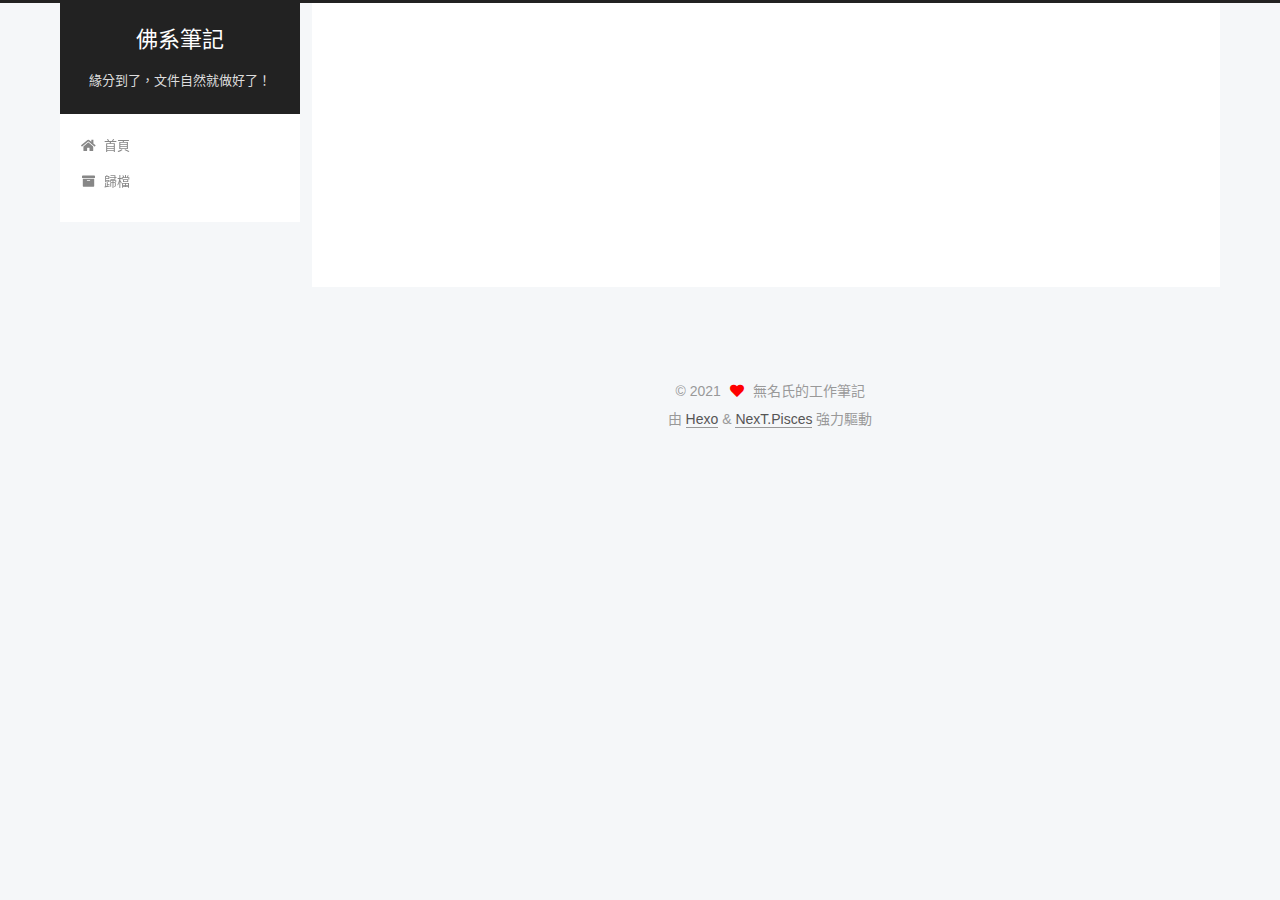
<file: 2021/04/01/test/index.html>
<!DOCTYPE html>
<html lang="zh-TW">
<head>
  <meta charset="UTF-8">
<meta name="viewport" content="width=device-width, initial-scale=1, maximum-scale=2">
<meta name="theme-color" content="#222">
<meta name="generator" content="Hexo 5.4.0">
  <link rel="apple-touch-icon" sizes="180x180" href="/images/apple-touch-icon-next.png">
  <link rel="icon" type="image/png" sizes="32x32" href="/images/favicon-32x32-next.png">
  <link rel="icon" type="image/png" sizes="16x16" href="/images/favicon-16x16-next.png">
  <link rel="mask-icon" href="/images/logo.svg" color="#222">

<link rel="stylesheet" href="/css/main.css">


<link rel="stylesheet" href="/lib/font-awesome/css/all.min.css">

<script id="hexo-configurations">
    var NexT = window.NexT || {};
    var CONFIG = {"hostname":"testaa123456.github.io","root":"/","scheme":"Pisces","version":"7.8.0","exturl":false,"sidebar":{"position":"left","display":"post","padding":18,"offset":12,"onmobile":false},"copycode":{"enable":false,"show_result":false,"style":null},"back2top":{"enable":true,"sidebar":false,"scrollpercent":false},"bookmark":{"enable":false,"color":"#222","save":"auto"},"fancybox":false,"mediumzoom":false,"lazyload":false,"pangu":false,"comments":{"style":"tabs","active":null,"storage":true,"lazyload":false,"nav":null},"algolia":{"hits":{"per_page":10},"labels":{"input_placeholder":"Search for Posts","hits_empty":"We didn't find any results for the search: ${query}","hits_stats":"${hits} results found in ${time} ms"}},"localsearch":{"enable":false,"trigger":"auto","top_n_per_article":1,"unescape":false,"preload":false},"motion":{"enable":true,"async":false,"transition":{"post_block":"fadeIn","post_header":"slideDownIn","post_body":"slideDownIn","coll_header":"slideLeftIn","sidebar":"slideUpIn"}},"path":"search.xml"};
  </script>

  <meta property="og:type" content="article">
<meta property="og:title" content="test">
<meta property="og:url" content="https://testaa123456.github.io/2021/04/01/test/index.html">
<meta property="og:site_name" content="佛系筆記">
<meta property="og:locale" content="zh_TW">
<meta property="article:published_time" content="2021-04-01T09:18:30.000Z">
<meta property="article:modified_time" content="2021-04-01T09:18:30.794Z">
<meta property="article:author" content="無名氏的工作筆記">
<meta name="twitter:card" content="summary">

<link rel="canonical" href="https://testaa123456.github.io/2021/04/01/test/">


<script id="page-configurations">
  // https://hexo.io/docs/variables.html
  CONFIG.page = {
    sidebar: "",
    isHome : false,
    isPost : true,
    lang   : 'zh-TW'
  };
</script>

  <title>test | 佛系筆記</title>
  






  <noscript>
  <style>
  .use-motion .brand,
  .use-motion .menu-item,
  .sidebar-inner,
  .use-motion .post-block,
  .use-motion .pagination,
  .use-motion .comments,
  .use-motion .post-header,
  .use-motion .post-body,
  .use-motion .collection-header { opacity: initial; }

  .use-motion .site-title,
  .use-motion .site-subtitle {
    opacity: initial;
    top: initial;
  }

  .use-motion .logo-line-before i { left: initial; }
  .use-motion .logo-line-after i { right: initial; }
  </style>
</noscript>

</head>

<body itemscope itemtype="http://schema.org/WebPage">
  <div class="container use-motion">
    <div class="headband"></div>

    <header class="header" itemscope itemtype="http://schema.org/WPHeader">
      <div class="header-inner"><div class="site-brand-container">
  <div class="site-nav-toggle">
    <div class="toggle" aria-label="切換導航欄">
      <span class="toggle-line toggle-line-first"></span>
      <span class="toggle-line toggle-line-middle"></span>
      <span class="toggle-line toggle-line-last"></span>
    </div>
  </div>

  <div class="site-meta">

    <a href="/" class="brand" rel="start">
      <span class="logo-line-before"><i></i></span>
      <h1 class="site-title">佛系筆記</h1>
      <span class="logo-line-after"><i></i></span>
    </a>
      <p class="site-subtitle" itemprop="description">緣分到了，文件自然就做好了！</p>
  </div>

  <div class="site-nav-right">
    <div class="toggle popup-trigger">
    </div>
  </div>
</div>




<nav class="site-nav">
  <ul id="menu" class="main-menu menu">
        <li class="menu-item menu-item-home">

    <a href="/" rel="section"><i class="fa fa-home fa-fw"></i>首頁</a>

  </li>
        <li class="menu-item menu-item-archives">

    <a href="/archives/" rel="section"><i class="fa fa-archive fa-fw"></i>歸檔</a>

  </li>
  </ul>
</nav>




</div>
    </header>

    
  <div class="back-to-top">
    <i class="fa fa-arrow-up"></i>
    <span>0%</span>
  </div>


    <main class="main">
      <div class="main-inner">
        <div class="content-wrap">
          

          <div class="content post posts-expand">
            

    
  
  
  <article itemscope itemtype="http://schema.org/Article" class="post-block" lang="zh-TW">
    <link itemprop="mainEntityOfPage" href="https://testaa123456.github.io/2021/04/01/test/">

    <span hidden itemprop="author" itemscope itemtype="http://schema.org/Person">
      <meta itemprop="image" content="/images/avatar.gif">
      <meta itemprop="name" content="無名氏的工作筆記">
      <meta itemprop="description" content="">
    </span>

    <span hidden itemprop="publisher" itemscope itemtype="http://schema.org/Organization">
      <meta itemprop="name" content="佛系筆記">
    </span>
      <header class="post-header">
        <h1 class="post-title" itemprop="name headline">
          test
        </h1>

        <div class="post-meta">
            <span class="post-meta-item">
              <span class="post-meta-item-icon">
                <i class="far fa-calendar"></i>
              </span>
              <span class="post-meta-item-text">發表於</span>

              <time title="創建時間：2021-04-01 17:18:30" itemprop="dateCreated datePublished" datetime="2021-04-01T17:18:30+08:00">2021-04-01</time>
            </span>

          

        </div>
      </header>

    
    
    
    <div class="post-body" itemprop="articleBody">

      
        
    </div>

    
    
    

      <footer class="post-footer">

        


        
    <div class="post-nav">
      <div class="post-nav-item">
    <a href="/2021/04/01/hello-world/" rel="prev" title="Hello World">
      <i class="fa fa-chevron-left"></i> Hello World
    </a></div>
      <div class="post-nav-item"></div>
    </div>
      </footer>
    
  </article>
  
  
  



          </div>
          

<script>
  window.addEventListener('tabs:register', () => {
    let { activeClass } = CONFIG.comments;
    if (CONFIG.comments.storage) {
      activeClass = localStorage.getItem('comments_active') || activeClass;
    }
    if (activeClass) {
      let activeTab = document.querySelector(`a[href="#comment-${activeClass}"]`);
      if (activeTab) {
        activeTab.click();
      }
    }
  });
  if (CONFIG.comments.storage) {
    window.addEventListener('tabs:click', event => {
      if (!event.target.matches('.tabs-comment .tab-content .tab-pane')) return;
      let commentClass = event.target.classList[1];
      localStorage.setItem('comments_active', commentClass);
    });
  }
</script>

        </div>
          
  
  <div class="toggle sidebar-toggle">
    <span class="toggle-line toggle-line-first"></span>
    <span class="toggle-line toggle-line-middle"></span>
    <span class="toggle-line toggle-line-last"></span>
  </div>

  <aside class="sidebar">
    <div class="sidebar-inner">

      <ul class="sidebar-nav motion-element">
        <li class="sidebar-nav-toc">
          文章目錄
        </li>
        <li class="sidebar-nav-overview">
          本站概要
        </li>
      </ul>

      <!--noindex-->
      <div class="post-toc-wrap sidebar-panel">
      </div>
      <!--/noindex-->

      <div class="site-overview-wrap sidebar-panel">
        <div class="site-author motion-element" itemprop="author" itemscope itemtype="http://schema.org/Person">
  <p class="site-author-name" itemprop="name">無名氏的工作筆記</p>
  <div class="site-description" itemprop="description"></div>
</div>
<div class="site-state-wrap motion-element">
  <nav class="site-state">
      <div class="site-state-item site-state-posts">
          <a href="/archives/">
        
          <span class="site-state-item-count">2</span>
          <span class="site-state-item-name">文章</span>
        </a>
      </div>
  </nav>
</div>



      </div>

    </div>
  </aside>
  <div id="sidebar-dimmer"></div>


      </div>
    </main>

    <footer class="footer">
      <div class="footer-inner">
        

        

<div class="copyright">
  
  &copy; 
  <span itemprop="copyrightYear">2021</span>
  <span class="with-love">
    <i class="fa fa-heart"></i>
  </span>
  <span class="author" itemprop="copyrightHolder">無名氏的工作筆記</span>
</div>
  <div class="powered-by">由 <a href="https://hexo.io/" class="theme-link" rel="noopener" target="_blank">Hexo</a> & <a href="https://pisces.theme-next.org/" class="theme-link" rel="noopener" target="_blank">NexT.Pisces</a> 強力驅動
  </div>

        








      </div>
    </footer>
  </div>

  
  <script src="/lib/anime.min.js"></script>
  <script src="/lib/velocity/velocity.min.js"></script>
  <script src="/lib/velocity/velocity.ui.min.js"></script>

<script src="/js/utils.js"></script>

<script src="/js/motion.js"></script>


<script src="/js/schemes/pisces.js"></script>


<script src="/js/next-boot.js"></script>




  















  

  

</body>
</html>
</file>
<file: css/main.css>
:root {
  --body-bg-color: #f5f7f9;
  --content-bg-color: #fff;
  --card-bg-color: #f5f5f5;
  --text-color: #555;
  --blockquote-color: #666;
  --link-color: #555;
  --link-hover-color: #222;
  --brand-color: #fff;
  --brand-hover-color: #fff;
  --table-row-odd-bg-color: #f9f9f9;
  --table-row-hover-bg-color: #f5f5f5;
  --menu-item-bg-color: #f5f5f5;
  --btn-default-bg: #fff;
  --btn-default-color: #555;
  --btn-default-border-color: #555;
  --btn-default-hover-bg: #222;
  --btn-default-hover-color: #fff;
  --btn-default-hover-border-color: #222;
}
html {
  line-height: 1.15; /* 1 */
  -webkit-text-size-adjust: 100%; /* 2 */
}
body {
  margin: 0;
}
main {
  display: block;
}
h1 {
  font-size: 2em;
  margin: 0.67em 0;
}
hr {
  box-sizing: content-box; /* 1 */
  height: 0; /* 1 */
  overflow: visible; /* 2 */
}
pre {
  font-family: monospace, monospace; /* 1 */
  font-size: 1em; /* 2 */
}
a {
  background: transparent;
}
abbr[title] {
  border-bottom: none; /* 1 */
  text-decoration: underline; /* 2 */
  text-decoration: underline dotted; /* 2 */
}
b,
strong {
  font-weight: bolder;
}
code,
kbd,
samp {
  font-family: monospace, monospace; /* 1 */
  font-size: 1em; /* 2 */
}
small {
  font-size: 80%;
}
sub,
sup {
  font-size: 75%;
  line-height: 0;
  position: relative;
  vertical-align: baseline;
}
sub {
  bottom: -0.25em;
}
sup {
  top: -0.5em;
}
img {
  border-style: none;
}
button,
input,
optgroup,
select,
textarea {
  font-family: inherit; /* 1 */
  font-size: 100%; /* 1 */
  line-height: 1.15; /* 1 */
  margin: 0; /* 2 */
}
button,
input {
/* 1 */
  overflow: visible;
}
button,
select {
/* 1 */
  text-transform: none;
}
button,
[type='button'],
[type='reset'],
[type='submit'] {
  -webkit-appearance: button;
}
button::-moz-focus-inner,
[type='button']::-moz-focus-inner,
[type='reset']::-moz-focus-inner,
[type='submit']::-moz-focus-inner {
  border-style: none;
  padding: 0;
}
button:-moz-focusring,
[type='button']:-moz-focusring,
[type='reset']:-moz-focusring,
[type='submit']:-moz-focusring {
  outline: 1px dotted ButtonText;
}
fieldset {
  padding: 0.35em 0.75em 0.625em;
}
legend {
  box-sizing: border-box; /* 1 */
  color: inherit; /* 2 */
  display: table; /* 1 */
  max-width: 100%; /* 1 */
  padding: 0; /* 3 */
  white-space: normal; /* 1 */
}
progress {
  vertical-align: baseline;
}
textarea {
  overflow: auto;
}
[type='checkbox'],
[type='radio'] {
  box-sizing: border-box; /* 1 */
  padding: 0; /* 2 */
}
[type='number']::-webkit-inner-spin-button,
[type='number']::-webkit-outer-spin-button {
  height: auto;
}
[type='search'] {
  outline-offset: -2px; /* 2 */
  -webkit-appearance: textfield; /* 1 */
}
[type='search']::-webkit-search-decoration {
  -webkit-appearance: none;
}
::-webkit-file-upload-button {
  font: inherit; /* 2 */
  -webkit-appearance: button; /* 1 */
}
details {
  display: block;
}
summary {
  display: list-item;
}
template {
  display: none;
}
[hidden] {
  display: none;
}
::selection {
  background: #262a30;
  color: #eee;
}
html,
body {
  height: 100%;
}
body {
  background: var(--body-bg-color);
  color: var(--text-color);
  font-family: 'Lato', "PingFang SC", "Microsoft YaHei", sans-serif;
  font-size: 1em;
  line-height: 2;
}
@media (max-width: 991px) {
  body {
    padding-left: 0 !important;
    padding-right: 0 !important;
  }
}
h1,
h2,
h3,
h4,
h5,
h6 {
  font-family: 'Lato', "PingFang SC", "Microsoft YaHei", sans-serif;
  font-weight: bold;
  line-height: 1.5;
  margin: 20px 0 15px;
}
h1 {
  font-size: 1.5em;
}
h2 {
  font-size: 1.375em;
}
h3 {
  font-size: 1.25em;
}
h4 {
  font-size: 1.125em;
}
h5 {
  font-size: 1em;
}
h6 {
  font-size: 0.875em;
}
p {
  margin: 0 0 20px 0;
}
a,
span.exturl {
  border-bottom: 1px solid #999;
  color: var(--link-color);
  outline: 0;
  text-decoration: none;
  overflow-wrap: break-word;
  word-wrap: break-word;
  cursor: pointer;
}
a:hover,
span.exturl:hover {
  border-bottom-color: var(--link-hover-color);
  color: var(--link-hover-color);
}
iframe,
img,
video {
  display: block;
  margin-left: auto;
  margin-right: auto;
  max-width: 100%;
}
hr {
  background-image: repeating-linear-gradient(-45deg, #ddd, #ddd 4px, transparent 4px, transparent 8px);
  border: 0;
  height: 3px;
  margin: 40px 0;
}
blockquote {
  border-left: 4px solid #ddd;
  color: var(--blockquote-color);
  margin: 0;
  padding: 0 15px;
}
blockquote cite::before {
  content: '-';
  padding: 0 5px;
}
dt {
  font-weight: bold;
}
dd {
  margin: 0;
  padding: 0;
}
kbd {
  background-color: #f5f5f5;
  background-image: linear-gradient(#eee, #fff, #eee);
  border: 1px solid #ccc;
  border-radius: 0.2em;
  box-shadow: 0.1em 0.1em 0.2em rgba(0,0,0,0.1);
  color: #555;
  font-family: inherit;
  padding: 0.1em 0.3em;
  white-space: nowrap;
}
.table-container {
  overflow: auto;
}
table {
  border-collapse: collapse;
  border-spacing: 0;
  font-size: 0.875em;
  margin: 0 0 20px 0;
  width: 100%;
}
tbody tr:nth-of-type(odd) {
  background: var(--table-row-odd-bg-color);
}
tbody tr:hover {
  background: var(--table-row-hover-bg-color);
}
caption,
th,
td {
  font-weight: normal;
  padding: 8px;
  vertical-align: middle;
}
th,
td {
  border: 1px solid #ddd;
  border-bottom: 3px solid #ddd;
}
th {
  font-weight: 700;
  padding-bottom: 10px;
}
td {
  border-bottom-width: 1px;
}
.btn {
  background: var(--btn-default-bg);
  border: 2px solid var(--btn-default-border-color);
  border-radius: 2px;
  color: var(--btn-default-color);
  display: inline-block;
  font-size: 0.875em;
  line-height: 2;
  padding: 0 20px;
  text-decoration: none;
  transition-property: background-color;
  transition-delay: 0s;
  transition-duration: 0.2s;
  transition-timing-function: ease-in-out;
}
.btn:hover {
  background: var(--btn-default-hover-bg);
  border-color: var(--btn-default-hover-border-color);
  color: var(--btn-default-hover-color);
}
.btn + .btn {
  margin: 0 0 8px 8px;
}
.btn .fa-fw {
  text-align: left;
  width: 1.285714285714286em;
}
.toggle {
  line-height: 0;
}
.toggle .toggle-line {
  background: #fff;
  display: inline-block;
  height: 2px;
  left: 0;
  position: relative;
  top: 0;
  transition: all 0.4s;
  vertical-align: top;
  width: 100%;
}
.toggle .toggle-line:not(:first-child) {
  margin-top: 3px;
}
.toggle.toggle-arrow .toggle-line-first {
  left: 50%;
  top: 2px;
  transform: rotate(45deg);
  width: 50%;
}
.toggle.toggle-arrow .toggle-line-middle {
  left: 2px;
  width: 90%;
}
.toggle.toggle-arrow .toggle-line-last {
  left: 50%;
  top: -2px;
  transform: rotate(-45deg);
  width: 50%;
}
.toggle.toggle-close .toggle-line-first {
  transform: rotate(-45deg);
  top: 5px;
}
.toggle.toggle-close .toggle-line-middle {
  opacity: 0;
}
.toggle.toggle-close .toggle-line-last {
  transform: rotate(45deg);
  top: -5px;
}
.highlight,
pre {
  background: #f7f7f7;
  color: #4d4d4c;
  line-height: 1.6;
  margin: 0 auto 20px;
}
pre,
code {
  font-family: consolas, Menlo, monospace, "PingFang SC", "Microsoft YaHei";
}
code {
  background: #eee;
  border-radius: 3px;
  color: #555;
  padding: 2px 4px;
  overflow-wrap: break-word;
  word-wrap: break-word;
}
.highlight *::selection {
  background: #d6d6d6;
}
.highlight pre {
  border: 0;
  margin: 0;
  padding: 10px 0;
}
.highlight table {
  border: 0;
  margin: 0;
  width: auto;
}
.highlight td {
  border: 0;
  padding: 0;
}
.highlight figcaption {
  background: #eff2f3;
  color: #4d4d4c;
  display: flex;
  font-size: 0.875em;
  justify-content: space-between;
  line-height: 1.2;
  padding: 0.5em;
}
.highlight figcaption a {
  color: #4d4d4c;
}
.highlight figcaption a:hover {
  border-bottom-color: #4d4d4c;
}
.highlight .gutter {
  -moz-user-select: none;
  -ms-user-select: none;
  -webkit-user-select: none;
  user-select: none;
}
.highlight .gutter pre {
  background: #eff2f3;
  color: #869194;
  padding-left: 10px;
  padding-right: 10px;
  text-align: right;
}
.highlight .code pre {
  background: #f7f7f7;
  padding-left: 10px;
  width: 100%;
}
.gist table {
  width: auto;
}
.gist table td {
  border: 0;
}
pre {
  overflow: auto;
  padding: 10px;
}
pre code {
  background: none;
  color: #4d4d4c;
  font-size: 0.875em;
  padding: 0;
  text-shadow: none;
}
pre .deletion {
  background: #fdd;
}
pre .addition {
  background: #dfd;
}
pre .meta {
  color: #eab700;
  -moz-user-select: none;
  -ms-user-select: none;
  -webkit-user-select: none;
  user-select: none;
}
pre .comment {
  color: #8e908c;
}
pre .variable,
pre .attribute,
pre .tag,
pre .name,
pre .regexp,
pre .ruby .constant,
pre .xml .tag .title,
pre .xml .pi,
pre .xml .doctype,
pre .html .doctype,
pre .css .id,
pre .css .class,
pre .css .pseudo {
  color: #c82829;
}
pre .number,
pre .preprocessor,
pre .built_in,
pre .builtin-name,
pre .literal,
pre .params,
pre .constant,
pre .command {
  color: #f5871f;
}
pre .ruby .class .title,
pre .css .rules .attribute,
pre .string,
pre .symbol,
pre .value,
pre .inheritance,
pre .header,
pre .ruby .symbol,
pre .xml .cdata,
pre .special,
pre .formula {
  color: #718c00;
}
pre .title,
pre .css .hexcolor {
  color: #3e999f;
}
pre .function,
pre .python .decorator,
pre .python .title,
pre .ruby .function .title,
pre .ruby .title .keyword,
pre .perl .sub,
pre .javascript .title,
pre .coffeescript .title {
  color: #4271ae;
}
pre .keyword,
pre .javascript .function {
  color: #8959a8;
}
.blockquote-center {
  border-left: none;
  margin: 40px 0;
  padding: 0;
  position: relative;
  text-align: center;
}
.blockquote-center .fa {
  display: block;
  opacity: 0.6;
  position: absolute;
  width: 100%;
}
.blockquote-center .fa-quote-left {
  border-top: 1px solid #ccc;
  text-align: left;
  top: -20px;
}
.blockquote-center .fa-quote-right {
  border-bottom: 1px solid #ccc;
  text-align: right;
  bottom: -20px;
}
.blockquote-center p,
.blockquote-center div {
  text-align: center;
}
.post-body .group-picture img {
  margin: 0 auto;
  padding: 0 3px;
}
.group-picture-row {
  margin-bottom: 6px;
  overflow: hidden;
}
.group-picture-column {
  float: left;
  margin-bottom: 10px;
}
.post-body .label {
  color: #555;
  display: inline;
  padding: 0 2px;
}
.post-body .label.default {
  background: #f0f0f0;
}
.post-body .label.primary {
  background: #efe6f7;
}
.post-body .label.info {
  background: #e5f2f8;
}
.post-body .label.success {
  background: #e7f4e9;
}
.post-body .label.warning {
  background: #fcf6e1;
}
.post-body .label.danger {
  background: #fae8eb;
}
.post-body .tabs {
  margin-bottom: 20px;
}
.post-body .tabs,
.tabs-comment {
  display: block;
  padding-top: 10px;
  position: relative;
}
.post-body .tabs ul.nav-tabs,
.tabs-comment ul.nav-tabs {
  display: flex;
  flex-wrap: wrap;
  margin: 0;
  margin-bottom: -1px;
  padding: 0;
}
@media (max-width: 413px) {
  .post-body .tabs ul.nav-tabs,
  .tabs-comment ul.nav-tabs {
    display: block;
    margin-bottom: 5px;
  }
}
.post-body .tabs ul.nav-tabs li.tab,
.tabs-comment ul.nav-tabs li.tab {
  border-bottom: 1px solid #ddd;
  border-left: 1px solid transparent;
  border-right: 1px solid transparent;
  border-top: 3px solid transparent;
  flex-grow: 1;
  list-style-type: none;
  border-radius: 0 0 0 0;
}
@media (max-width: 413px) {
  .post-body .tabs ul.nav-tabs li.tab,
  .tabs-comment ul.nav-tabs li.tab {
    border-bottom: 1px solid transparent;
    border-left: 3px solid transparent;
    border-right: 1px solid transparent;
    border-top: 1px solid transparent;
  }
}
@media (max-width: 413px) {
  .post-body .tabs ul.nav-tabs li.tab,
  .tabs-comment ul.nav-tabs li.tab {
    border-radius: 0;
  }
}
.post-body .tabs ul.nav-tabs li.tab a,
.tabs-comment ul.nav-tabs li.tab a {
  border-bottom: initial;
  display: block;
  line-height: 1.8;
  outline: 0;
  padding: 0.25em 0.75em;
  text-align: center;
  transition-delay: 0s;
  transition-duration: 0.2s;
  transition-timing-function: ease-out;
}
.post-body .tabs ul.nav-tabs li.tab a i,
.tabs-comment ul.nav-tabs li.tab a i {
  width: 1.285714285714286em;
}
.post-body .tabs ul.nav-tabs li.tab.active,
.tabs-comment ul.nav-tabs li.tab.active {
  border-bottom: 1px solid transparent;
  border-left: 1px solid #ddd;
  border-right: 1px solid #ddd;
  border-top: 3px solid #fc6423;
}
@media (max-width: 413px) {
  .post-body .tabs ul.nav-tabs li.tab.active,
  .tabs-comment ul.nav-tabs li.tab.active {
    border-bottom: 1px solid #ddd;
    border-left: 3px solid #fc6423;
    border-right: 1px solid #ddd;
    border-top: 1px solid #ddd;
  }
}
.post-body .tabs ul.nav-tabs li.tab.active a,
.tabs-comment ul.nav-tabs li.tab.active a {
  color: var(--link-color);
  cursor: default;
}
.post-body .tabs .tab-content .tab-pane,
.tabs-comment .tab-content .tab-pane {
  border: 1px solid #ddd;
  border-top: 0;
  padding: 20px 20px 0 20px;
  border-radius: 0;
}
.post-body .tabs .tab-content .tab-pane:not(.active),
.tabs-comment .tab-content .tab-pane:not(.active) {
  display: none;
}
.post-body .tabs .tab-content .tab-pane.active,
.tabs-comment .tab-content .tab-pane.active {
  display: block;
}
.post-body .tabs .tab-content .tab-pane.active:nth-of-type(1),
.tabs-comment .tab-content .tab-pane.active:nth-of-type(1) {
  border-radius: 0 0 0 0;
}
@media (max-width: 413px) {
  .post-body .tabs .tab-content .tab-pane.active:nth-of-type(1),
  .tabs-comment .tab-content .tab-pane.active:nth-of-type(1) {
    border-radius: 0;
  }
}
.post-body .note {
  border-radius: 3px;
  margin-bottom: 20px;
  padding: 1em;
  position: relative;
  border: 1px solid #eee;
  border-left-width: 5px;
}
.post-body .note h2,
.post-body .note h3,
.post-body .note h4,
.post-body .note h5,
.post-body .note h6 {
  margin-top: 0;
  border-bottom: initial;
  margin-bottom: 0;
  padding-top: 0;
}
.post-body .note p:first-child,
.post-body .note ul:first-child,
.post-body .note ol:first-child,
.post-body .note table:first-child,
.post-body .note pre:first-child,
.post-body .note blockquote:first-child,
.post-body .note img:first-child {
  margin-top: 0;
}
.post-body .note p:last-child,
.post-body .note ul:last-child,
.post-body .note ol:last-child,
.post-body .note table:last-child,
.post-body .note pre:last-child,
.post-body .note blockquote:last-child,
.post-body .note img:last-child {
  margin-bottom: 0;
}
.post-body .note.default {
  border-left-color: #777;
}
.post-body .note.default h2,
.post-body .note.default h3,
.post-body .note.default h4,
.post-body .note.default h5,
.post-body .note.default h6 {
  color: #777;
}
.post-body .note.primary {
  border-left-color: #6f42c1;
}
.post-body .note.primary h2,
.post-body .note.primary h3,
.post-body .note.primary h4,
.post-body .note.primary h5,
.post-body .note.primary h6 {
  color: #6f42c1;
}
.post-body .note.info {
  border-left-color: #428bca;
}
.post-body .note.info h2,
.post-body .note.info h3,
.post-body .note.info h4,
.post-body .note.info h5,
.post-body .note.info h6 {
  color: #428bca;
}
.post-body .note.success {
  border-left-color: #5cb85c;
}
.post-body .note.success h2,
.post-body .note.success h3,
.post-body .note.success h4,
.post-body .note.success h5,
.post-body .note.success h6 {
  color: #5cb85c;
}
.post-body .note.warning {
  border-left-color: #f0ad4e;
}
.post-body .note.warning h2,
.post-body .note.warning h3,
.post-body .note.warning h4,
.post-body .note.warning h5,
.post-body .note.warning h6 {
  color: #f0ad4e;
}
.post-body .note.danger {
  border-left-color: #d9534f;
}
.post-body .note.danger h2,
.post-body .note.danger h3,
.post-body .note.danger h4,
.post-body .note.danger h5,
.post-body .note.danger h6 {
  color: #d9534f;
}
.pagination .prev,
.pagination .next,
.pagination .page-number,
.pagination .space {
  display: inline-block;
  margin: 0 10px;
  padding: 0 11px;
  position: relative;
  top: -1px;
}
@media (max-width: 767px) {
  .pagination .prev,
  .pagination .next,
  .pagination .page-number,
  .pagination .space {
    margin: 0 5px;
  }
}
.pagination {
  border-top: 1px solid #eee;
  margin: 120px 0 0;
  text-align: center;
}
.pagination .prev,
.pagination .next,
.pagination .page-number {
  border-bottom: 0;
  border-top: 1px solid #eee;
  transition-property: border-color;
  transition-delay: 0s;
  transition-duration: 0.2s;
  transition-timing-function: ease-in-out;
}
.pagination .prev:hover,
.pagination .next:hover,
.pagination .page-number:hover {
  border-top-color: #222;
}
.pagination .space {
  margin: 0;
  padding: 0;
}
.pagination .prev {
  margin-left: 0;
}
.pagination .next {
  margin-right: 0;
}
.pagination .page-number.current {
  background: #ccc;
  border-top-color: #ccc;
  color: #fff;
}
@media (max-width: 767px) {
  .pagination {
    border-top: none;
  }
  .pagination .prev,
  .pagination .next,
  .pagination .page-number {
    border-bottom: 1px solid #eee;
    border-top: 0;
    margin-bottom: 10px;
    padding: 0 10px;
  }
  .pagination .prev:hover,
  .pagination .next:hover,
  .pagination .page-number:hover {
    border-bottom-color: #222;
  }
}
.comments {
  margin-top: 60px;
  overflow: hidden;
}
.comment-button-group {
  display: flex;
  flex-wrap: wrap-reverse;
  justify-content: center;
  margin: 1em 0;
}
.comment-button-group .comment-button {
  margin: 0.1em 0.2em;
}
.comment-button-group .comment-button.active {
  background: var(--btn-default-hover-bg);
  border-color: var(--btn-default-hover-border-color);
  color: var(--btn-default-hover-color);
}
.comment-position {
  display: none;
}
.comment-position.active {
  display: block;
}
.tabs-comment {
  background: var(--content-bg-color);
  margin-top: 4em;
  padding-top: 0;
}
.tabs-comment .comments {
  border: 0;
  box-shadow: none;
  margin-top: 0;
  padding-top: 0;
}
.container {
  min-height: 100%;
  position: relative;
}
.main-inner {
  margin: 0 auto;
  width: calc(100% - 20px);
}
@media (min-width: 1200px) {
  .main-inner {
    width: 1160px;
  }
}
@media (min-width: 1600px) {
  .main-inner {
    width: 73%;
  }
}
@media (max-width: 767px) {
  .content-wrap {
    padding: 0 20px;
  }
}
.header {
  background: transparent;
}
.header-inner {
  margin: 0 auto;
  width: calc(100% - 20px);
}
@media (min-width: 1200px) {
  .header-inner {
    width: 1160px;
  }
}
@media (min-width: 1600px) {
  .header-inner {
    width: 73%;
  }
}
.site-brand-container {
  display: flex;
  flex-shrink: 0;
  padding: 0 10px;
}
.headband {
  background: #222;
  height: 3px;
}
.site-meta {
  flex-grow: 1;
  text-align: center;
}
@media (max-width: 767px) {
  .site-meta {
    text-align: center;
  }
}
.brand {
  border-bottom: none;
  color: var(--brand-color);
  display: inline-block;
  line-height: 1.375em;
  padding: 0 40px;
  position: relative;
}
.brand:hover {
  color: var(--brand-hover-color);
}
.site-title {
  font-family: 'Lato', "PingFang SC", "Microsoft YaHei", sans-serif;
  font-size: 1.375em;
  font-weight: normal;
  margin: 0;
}
.site-subtitle {
  color: #ddd;
  font-size: 0.8125em;
  margin: 10px 0;
}
.use-motion .brand {
  opacity: 0;
}
.use-motion .site-title,
.use-motion .site-subtitle,
.use-motion .custom-logo-image {
  opacity: 0;
  position: relative;
  top: -10px;
}
.site-nav-toggle,
.site-nav-right {
  display: none;
}
@media (max-width: 767px) {
  .site-nav-toggle,
  .site-nav-right {
    display: flex;
    flex-direction: column;
    justify-content: center;
  }
}
.site-nav-toggle .toggle,
.site-nav-right .toggle {
  color: var(--text-color);
  padding: 10px;
  width: 22px;
}
.site-nav-toggle .toggle .toggle-line,
.site-nav-right .toggle .toggle-line {
  background: var(--text-color);
  border-radius: 1px;
}
.site-nav {
  display: block;
}
@media (max-width: 767px) {
  .site-nav {
    clear: both;
    display: none;
  }
}
.site-nav.site-nav-on {
  display: block;
}
.menu {
  margin-top: 20px;
  padding-left: 0;
  text-align: center;
}
.menu-item {
  display: inline-block;
  list-style: none;
  margin: 0 10px;
}
@media (max-width: 767px) {
  .menu-item {
    display: block;
    margin-top: 10px;
  }
  .menu-item.menu-item-search {
    display: none;
  }
}
.menu-item a,
.menu-item span.exturl {
  border-bottom: 0;
  display: block;
  font-size: 0.8125em;
  transition-property: border-color;
  transition-delay: 0s;
  transition-duration: 0.2s;
  transition-timing-function: ease-in-out;
}
@media (hover: none) {
  .menu-item a:hover,
  .menu-item span.exturl:hover {
    border-bottom-color: transparent !important;
  }
}
.menu-item .fa,
.menu-item .fab,
.menu-item .far,
.menu-item .fas {
  margin-right: 8px;
}
.menu-item .badge {
  display: inline-block;
  font-weight: bold;
  line-height: 1;
  margin-left: 0.35em;
  margin-top: 0.35em;
  text-align: center;
  white-space: nowrap;
}
@media (max-width: 767px) {
  .menu-item .badge {
    float: right;
    margin-left: 0;
  }
}
.menu-item-active a,
.menu .menu-item a:hover,
.menu .menu-item span.exturl:hover {
  background: var(--menu-item-bg-color);
}
.use-motion .menu-item {
  opacity: 0;
}
.sidebar {
  background: #222;
  bottom: 0;
  box-shadow: inset 0 2px 6px #000;
  position: fixed;
  top: 0;
}
@media (max-width: 991px) {
  .sidebar {
    display: none;
  }
}
.sidebar-inner {
  color: #999;
  padding: 18px 10px;
  text-align: center;
}
.cc-license {
  margin-top: 10px;
  text-align: center;
}
.cc-license .cc-opacity {
  border-bottom: none;
  opacity: 0.7;
}
.cc-license .cc-opacity:hover {
  opacity: 0.9;
}
.cc-license img {
  display: inline-block;
}
.site-author-image {
  border: 1px solid #eee;
  display: block;
  margin: 0 auto;
  max-width: 120px;
  padding: 2px;
}
.site-author-name {
  color: var(--text-color);
  font-weight: 600;
  margin: 0;
  text-align: center;
}
.site-description {
  color: #999;
  font-size: 0.8125em;
  margin-top: 0;
  text-align: center;
}
.links-of-author {
  margin-top: 15px;
}
.links-of-author a,
.links-of-author span.exturl {
  border-bottom-color: #555;
  display: inline-block;
  font-size: 0.8125em;
  margin-bottom: 10px;
  margin-right: 10px;
  vertical-align: middle;
}
.links-of-author a::before,
.links-of-author span.exturl::before {
  background: #aa4db0;
  border-radius: 50%;
  content: ' ';
  display: inline-block;
  height: 4px;
  margin-right: 3px;
  vertical-align: middle;
  width: 4px;
}
.sidebar-button {
  margin-top: 15px;
}
.sidebar-button a {
  border: 1px solid #fc6423;
  border-radius: 4px;
  color: #fc6423;
  display: inline-block;
  padding: 0 15px;
}
.sidebar-button a .fa,
.sidebar-button a .fab,
.sidebar-button a .far,
.sidebar-button a .fas {
  margin-right: 5px;
}
.sidebar-button a:hover {
  background: #fc6423;
  border: 1px solid #fc6423;
  color: #fff;
}
.sidebar-button a:hover .fa,
.sidebar-button a:hover .fab,
.sidebar-button a:hover .far,
.sidebar-button a:hover .fas {
  color: #fff;
}
.links-of-blogroll {
  font-size: 0.8125em;
  margin-top: 10px;
}
.links-of-blogroll-title {
  font-size: 0.875em;
  font-weight: 600;
  margin-top: 0;
}
.links-of-blogroll-list {
  list-style: none;
  margin: 0;
  padding: 0;
}
#sidebar-dimmer {
  display: none;
}
@media (max-width: 767px) {
  #sidebar-dimmer {
    background: #000;
    display: block;
    height: 100%;
    left: 100%;
    opacity: 0;
    position: fixed;
    top: 0;
    width: 100%;
    z-index: 1100;
  }
  .sidebar-active + #sidebar-dimmer {
    opacity: 0.7;
    transform: translateX(-100%);
    transition: opacity 0.5s;
  }
}
.sidebar-nav {
  margin: 0;
  padding-bottom: 20px;
  padding-left: 0;
}
.sidebar-nav li {
  border-bottom: 1px solid transparent;
  color: var(--text-color);
  cursor: pointer;
  display: inline-block;
  font-size: 0.875em;
}
.sidebar-nav li.sidebar-nav-overview {
  margin-left: 10px;
}
.sidebar-nav li:hover {
  color: #fc6423;
}
.sidebar-nav .sidebar-nav-active {
  border-bottom-color: #fc6423;
  color: #fc6423;
}
.sidebar-nav .sidebar-nav-active:hover {
  color: #fc6423;
}
.sidebar-panel {
  display: none;
  overflow-x: hidden;
  overflow-y: auto;
}
.sidebar-panel-active {
  display: block;
}
.sidebar-toggle {
  background: #222;
  bottom: 45px;
  cursor: pointer;
  height: 14px;
  left: 30px;
  padding: 5px;
  position: fixed;
  width: 14px;
  z-index: 1300;
}
@media (max-width: 991px) {
  .sidebar-toggle {
    left: 20px;
    opacity: 0.8;
    display: none;
  }
}
.sidebar-toggle:hover .toggle-line {
  background: #fc6423;
}
.post-toc {
  font-size: 0.875em;
}
.post-toc ol {
  list-style: none;
  margin: 0;
  padding: 0 2px 5px 10px;
  text-align: left;
}
.post-toc ol > ol {
  padding-left: 0;
}
.post-toc ol a {
  transition-property: all;
  transition-delay: 0s;
  transition-duration: 0.2s;
  transition-timing-function: ease-in-out;
}
.post-toc .nav-item {
  line-height: 1.8;
  overflow: hidden;
  text-overflow: ellipsis;
  white-space: nowrap;
}
.post-toc .nav .nav-child {
  display: none;
}
.post-toc .nav .active > .nav-child {
  display: block;
}
.post-toc .nav .active-current > .nav-child {
  display: block;
}
.post-toc .nav .active-current > .nav-child > .nav-item {
  display: block;
}
.post-toc .nav .active > a {
  border-bottom-color: #fc6423;
  color: #fc6423;
}
.post-toc .nav .active-current > a {
  color: #fc6423;
}
.post-toc .nav .active-current > a:hover {
  color: #fc6423;
}
.site-state {
  display: flex;
  justify-content: center;
  line-height: 1.4;
  margin-top: 10px;
  overflow: hidden;
  text-align: center;
  white-space: nowrap;
}
.site-state-item {
  padding: 0 15px;
}
.site-state-item:not(:first-child) {
  border-left: 1px solid #eee;
}
.site-state-item a {
  border-bottom: none;
}
.site-state-item-count {
  display: block;
  font-size: 1em;
  font-weight: 600;
  text-align: center;
}
.site-state-item-name {
  color: #999;
  font-size: 0.8125em;
}
.footer {
  color: #999;
  font-size: 0.875em;
  padding: 20px 0;
}
.footer.footer-fixed {
  bottom: 0;
  left: 0;
  position: absolute;
  right: 0;
}
.footer-inner {
  box-sizing: border-box;
  margin: 0 auto;
  text-align: center;
  width: calc(100% - 20px);
}
@media (min-width: 1200px) {
  .footer-inner {
    width: 1160px;
  }
}
@media (min-width: 1600px) {
  .footer-inner {
    width: 73%;
  }
}
.languages {
  display: inline-block;
  font-size: 1.125em;
  position: relative;
}
.languages .lang-select-label span {
  margin: 0 0.5em;
}
.languages .lang-select {
  height: 100%;
  left: 0;
  opacity: 0;
  position: absolute;
  top: 0;
  width: 100%;
}
.with-love {
  color: #ff0000;
  display: inline-block;
  margin: 0 5px;
}
.powered-by,
.theme-info {
  display: inline-block;
}
@-moz-keyframes iconAnimate {
  0%, 100% {
    transform: scale(1);
  }
  10%, 30% {
    transform: scale(0.9);
  }
  20%, 40%, 60%, 80% {
    transform: scale(1.1);
  }
  50%, 70% {
    transform: scale(1.1);
  }
}
@-webkit-keyframes iconAnimate {
  0%, 100% {
    transform: scale(1);
  }
  10%, 30% {
    transform: scale(0.9);
  }
  20%, 40%, 60%, 80% {
    transform: scale(1.1);
  }
  50%, 70% {
    transform: scale(1.1);
  }
}
@-o-keyframes iconAnimate {
  0%, 100% {
    transform: scale(1);
  }
  10%, 30% {
    transform: scale(0.9);
  }
  20%, 40%, 60%, 80% {
    transform: scale(1.1);
  }
  50%, 70% {
    transform: scale(1.1);
  }
}
@keyframes iconAnimate {
  0%, 100% {
    transform: scale(1);
  }
  10%, 30% {
    transform: scale(0.9);
  }
  20%, 40%, 60%, 80% {
    transform: scale(1.1);
  }
  50%, 70% {
    transform: scale(1.1);
  }
}
.back-to-top {
  font-size: 12px;
  text-align: center;
  transition-delay: 0s;
  transition-duration: 0.2s;
  transition-timing-function: ease-in-out;
}
.back-to-top {
  background: #222;
  bottom: -100px;
  box-sizing: border-box;
  color: #fff;
  cursor: pointer;
  left: 30px;
  opacity: 0.6;
  padding: 0 6px;
  position: fixed;
  transition-property: bottom;
  z-index: 1300;
  width: 24px;
}
.back-to-top span {
  display: none;
}
.back-to-top:hover {
  color: #fc6423;
}
.back-to-top.back-to-top-on {
  bottom: 30px;
}
@media (max-width: 991px) {
  .back-to-top {
    left: 20px;
    opacity: 0.8;
  }
}
.post-body {
  font-family: 'Lato', "PingFang SC", "Microsoft YaHei", sans-serif;
  overflow-wrap: break-word;
  word-wrap: break-word;
}
@media (min-width: 1200px) {
  .post-body {
    font-size: 1.125em;
  }
}
.post-body .exturl .fa {
  font-size: 0.875em;
  margin-left: 4px;
}
.post-body .image-caption,
.post-body .figure .caption {
  color: #999;
  font-size: 0.875em;
  font-weight: bold;
  line-height: 1;
  margin: -20px auto 15px;
  text-align: center;
}
.post-sticky-flag {
  display: inline-block;
  transform: rotate(30deg);
}
.post-button {
  margin-top: 40px;
  text-align: center;
}
.use-motion .post-block,
.use-motion .pagination,
.use-motion .comments {
  opacity: 0;
}
.use-motion .post-header {
  opacity: 0;
}
.use-motion .post-body {
  opacity: 0;
}
.use-motion .collection-header {
  opacity: 0;
}
.posts-collapse {
  margin-left: 35px;
  position: relative;
}
@media (max-width: 767px) {
  .posts-collapse {
    margin-left: 0px;
    margin-right: 0px;
  }
}
.posts-collapse .collection-title {
  font-size: 1.125em;
  position: relative;
}
.posts-collapse .collection-title::before {
  background: #999;
  border: 1px solid #fff;
  border-radius: 50%;
  content: ' ';
  height: 10px;
  left: 0;
  margin-left: -6px;
  margin-top: -4px;
  position: absolute;
  top: 50%;
  width: 10px;
}
.posts-collapse .collection-year {
  font-size: 1.5em;
  font-weight: bold;
  margin: 60px 0;
  position: relative;
}
.posts-collapse .collection-year::before {
  background: #bbb;
  border-radius: 50%;
  content: ' ';
  height: 8px;
  left: 0;
  margin-left: -4px;
  margin-top: -4px;
  position: absolute;
  top: 50%;
  width: 8px;
}
.posts-collapse .collection-header {
  display: block;
  margin: 0 0 0 20px;
}
.posts-collapse .collection-header small {
  color: #bbb;
  margin-left: 5px;
}
.posts-collapse .post-header {
  border-bottom: 1px dashed #ccc;
  margin: 30px 0;
  padding-left: 15px;
  position: relative;
  transition-property: border;
  transition-delay: 0s;
  transition-duration: 0.2s;
  transition-timing-function: ease-in-out;
}
.posts-collapse .post-header::before {
  background: #bbb;
  border: 1px solid #fff;
  border-radius: 50%;
  content: ' ';
  height: 6px;
  left: 0;
  margin-left: -4px;
  position: absolute;
  top: 0.75em;
  transition-property: background;
  width: 6px;
  transition-delay: 0s;
  transition-duration: 0.2s;
  transition-timing-function: ease-in-out;
}
.posts-collapse .post-header:hover {
  border-bottom-color: #666;
}
.posts-collapse .post-header:hover::before {
  background: #222;
}
.posts-collapse .post-meta {
  display: inline;
  font-size: 0.75em;
  margin-right: 10px;
}
.posts-collapse .post-title {
  display: inline;
}
.posts-collapse .post-title a,
.posts-collapse .post-title span.exturl {
  border-bottom: none;
  color: var(--link-color);
}
.posts-collapse .post-title .fa-external-link-alt {
  font-size: 0.875em;
  margin-left: 5px;
}
.posts-collapse::before {
  background: #f5f5f5;
  content: ' ';
  height: 100%;
  left: 0;
  margin-left: -2px;
  position: absolute;
  top: 1.25em;
  width: 4px;
}
.post-eof {
  background: #ccc;
  height: 1px;
  margin: 80px auto 60px;
  text-align: center;
  width: 8%;
}
.post-block:last-of-type .post-eof {
  display: none;
}
.content {
  padding-top: 40px;
}
@media (min-width: 992px) {
  .post-body {
    text-align: justify;
  }
}
@media (max-width: 991px) {
  .post-body {
    text-align: justify;
  }
}
.post-body h1,
.post-body h2,
.post-body h3,
.post-body h4,
.post-body h5,
.post-body h6 {
  padding-top: 10px;
}
.post-body h1 .header-anchor,
.post-body h2 .header-anchor,
.post-body h3 .header-anchor,
.post-body h4 .header-anchor,
.post-body h5 .header-anchor,
.post-body h6 .header-anchor {
  border-bottom-style: none;
  color: #ccc;
  float: right;
  margin-left: 10px;
  visibility: hidden;
}
.post-body h1 .header-anchor:hover,
.post-body h2 .header-anchor:hover,
.post-body h3 .header-anchor:hover,
.post-body h4 .header-anchor:hover,
.post-body h5 .header-anchor:hover,
.post-body h6 .header-anchor:hover {
  color: inherit;
}
.post-body h1:hover .header-anchor,
.post-body h2:hover .header-anchor,
.post-body h3:hover .header-anchor,
.post-body h4:hover .header-anchor,
.post-body h5:hover .header-anchor,
.post-body h6:hover .header-anchor {
  visibility: visible;
}
.post-body iframe,
.post-body img,
.post-body video {
  margin-bottom: 20px;
}
.post-body .video-container {
  height: 0;
  margin-bottom: 20px;
  overflow: hidden;
  padding-top: 75%;
  position: relative;
  width: 100%;
}
.post-body .video-container iframe,
.post-body .video-container object,
.post-body .video-container embed {
  height: 100%;
  left: 0;
  margin: 0;
  position: absolute;
  top: 0;
  width: 100%;
}
.post-gallery {
  align-items: center;
  display: grid;
  grid-gap: 10px;
  grid-template-columns: 1fr 1fr 1fr;
  margin-bottom: 20px;
}
@media (max-width: 767px) {
  .post-gallery {
    grid-template-columns: 1fr 1fr;
  }
}
.post-gallery a {
  border: 0;
}
.post-gallery img {
  margin: 0;
}
.posts-expand .post-header {
  font-size: 1.125em;
}
.posts-expand .post-title {
  font-size: 1.5em;
  font-weight: normal;
  margin: initial;
  text-align: center;
  overflow-wrap: break-word;
  word-wrap: break-word;
}
.posts-expand .post-title-link {
  border-bottom: none;
  color: var(--link-color);
  display: inline-block;
  position: relative;
  vertical-align: top;
}
.posts-expand .post-title-link::before {
  background: var(--link-color);
  bottom: 0;
  content: '';
  height: 2px;
  left: 0;
  position: absolute;
  transform: scaleX(0);
  visibility: hidden;
  width: 100%;
  transition-delay: 0s;
  transition-duration: 0.2s;
  transition-timing-function: ease-in-out;
}
.posts-expand .post-title-link:hover::before {
  transform: scaleX(1);
  visibility: visible;
}
.posts-expand .post-title-link .fa-external-link-alt {
  font-size: 0.875em;
  margin-left: 5px;
}
.posts-expand .post-meta {
  color: #999;
  font-family: 'Lato', "PingFang SC", "Microsoft YaHei", sans-serif;
  font-size: 0.75em;
  margin: 3px 0 60px 0;
  text-align: center;
}
.posts-expand .post-meta .post-description {
  font-size: 0.875em;
  margin-top: 2px;
}
.posts-expand .post-meta time {
  border-bottom: 1px dashed #999;
  cursor: pointer;
}
.post-meta .post-meta-item + .post-meta-item::before {
  content: '|';
  margin: 0 0.5em;
}
.post-meta-divider {
  margin: 0 0.5em;
}
.post-meta-item-icon {
  margin-right: 3px;
}
@media (max-width: 991px) {
  .post-meta-item-icon {
    display: inline-block;
  }
}
@media (max-width: 991px) {
  .post-meta-item-text {
    display: none;
  }
}
.post-nav {
  border-top: 1px solid #eee;
  display: flex;
  justify-content: space-between;
  margin-top: 15px;
  padding: 10px 5px 0;
}
.post-nav-item {
  flex: 1;
}
.post-nav-item a {
  border-bottom: none;
  display: block;
  font-size: 0.875em;
  line-height: 1.6;
  position: relative;
}
.post-nav-item a:active {
  top: 2px;
}
.post-nav-item .fa {
  font-size: 0.75em;
}
.post-nav-item:first-child {
  margin-right: 15px;
}
.post-nav-item:first-child .fa {
  margin-right: 5px;
}
.post-nav-item:last-child {
  margin-left: 15px;
  text-align: right;
}
.post-nav-item:last-child .fa {
  margin-left: 5px;
}
.rtl.post-body p,
.rtl.post-body a,
.rtl.post-body h1,
.rtl.post-body h2,
.rtl.post-body h3,
.rtl.post-body h4,
.rtl.post-body h5,
.rtl.post-body h6,
.rtl.post-body li,
.rtl.post-body ul,
.rtl.post-body ol {
  direction: rtl;
  font-family: UKIJ Ekran;
}
.rtl.post-title {
  font-family: UKIJ Ekran;
}
.post-tags {
  margin-top: 40px;
  text-align: center;
}
.post-tags a {
  display: inline-block;
  font-size: 0.8125em;
}
.post-tags a:not(:last-child) {
  margin-right: 10px;
}
.post-widgets {
  border-top: 1px solid #eee;
  margin-top: 15px;
  text-align: center;
}
.wp_rating {
  height: 20px;
  line-height: 20px;
  margin-top: 10px;
  padding-top: 6px;
  text-align: center;
}
.social-like {
  display: flex;
  font-size: 0.875em;
  justify-content: center;
  text-align: center;
}
.reward-container {
  margin: 20px auto;
  padding: 10px 0;
  text-align: center;
  width: 90%;
}
.reward-container button {
  background: transparent;
  border: 1px solid #fc6423;
  border-radius: 0;
  color: #fc6423;
  cursor: pointer;
  line-height: 2;
  outline: 0;
  padding: 0 15px;
  vertical-align: text-top;
}
.reward-container button:hover {
  background: #fc6423;
  border: 1px solid transparent;
  color: #fa9366;
}
#qr {
  padding-top: 20px;
}
#qr a {
  border: 0;
}
#qr img {
  display: inline-block;
  margin: 0.8em 2em 0 2em;
  max-width: 100%;
  width: 180px;
}
#qr p {
  text-align: center;
}
.category-all-page .category-all-title {
  text-align: center;
}
.category-all-page .category-all {
  margin-top: 20px;
}
.category-all-page .category-list {
  list-style: none;
  margin: 0;
  padding: 0;
}
.category-all-page .category-list-item {
  margin: 5px 10px;
}
.category-all-page .category-list-count {
  color: #bbb;
}
.category-all-page .category-list-count::before {
  content: ' (';
  display: inline;
}
.category-all-page .category-list-count::after {
  content: ') ';
  display: inline;
}
.category-all-page .category-list-child {
  padding-left: 10px;
}
.event-list {
  padding: 0;
}
.event-list hr {
  background: #222;
  margin: 20px 0 45px 0;
}
.event-list hr::after {
  background: #222;
  color: #fff;
  content: 'NOW';
  display: inline-block;
  font-weight: bold;
  padding: 0 5px;
  text-align: right;
}
.event-list .event {
  background: #222;
  margin: 20px 0;
  min-height: 40px;
  padding: 15px 0 15px 10px;
}
.event-list .event .event-summary {
  color: #fff;
  margin: 0;
  padding-bottom: 3px;
}
.event-list .event .event-summary::before {
  animation: dot-flash 1s alternate infinite ease-in-out;
  color: #fff;
  content: '\f111';
  display: inline-block;
  font-size: 10px;
  margin-right: 25px;
  vertical-align: middle;
  font-family: 'Font Awesome 5 Free';
  font-weight: 900;
}
.event-list .event .event-relative-time {
  color: #bbb;
  display: inline-block;
  font-size: 12px;
  font-weight: normal;
  padding-left: 12px;
}
.event-list .event .event-details {
  color: #fff;
  display: block;
  line-height: 18px;
  margin-left: 56px;
  padding-bottom: 6px;
  padding-top: 3px;
  text-indent: -24px;
}
.event-list .event .event-details::before {
  color: #fff;
  display: inline-block;
  margin-right: 9px;
  text-align: center;
  text-indent: 0;
  width: 14px;
  font-family: 'Font Awesome 5 Free';
  font-weight: 900;
}
.event-list .event .event-details.event-location::before {
  content: '\f041';
}
.event-list .event .event-details.event-duration::before {
  content: '\f017';
}
.event-list .event-past {
  background: #f5f5f5;
}
.event-list .event-past .event-summary,
.event-list .event-past .event-details {
  color: #bbb;
  opacity: 0.9;
}
.event-list .event-past .event-summary::before,
.event-list .event-past .event-details::before {
  animation: none;
  color: #bbb;
}
@-moz-keyframes dot-flash {
  from {
    opacity: 1;
    transform: scale(1);
  }
  to {
    opacity: 0;
    transform: scale(0.8);
  }
}
@-webkit-keyframes dot-flash {
  from {
    opacity: 1;
    transform: scale(1);
  }
  to {
    opacity: 0;
    transform: scale(0.8);
  }
}
@-o-keyframes dot-flash {
  from {
    opacity: 1;
    transform: scale(1);
  }
  to {
    opacity: 0;
    transform: scale(0.8);
  }
}
@keyframes dot-flash {
  from {
    opacity: 1;
    transform: scale(1);
  }
  to {
    opacity: 0;
    transform: scale(0.8);
  }
}
ul.breadcrumb {
  font-size: 0.75em;
  list-style: none;
  margin: 1em 0;
  padding: 0 2em;
  text-align: center;
}
ul.breadcrumb li {
  display: inline;
}
ul.breadcrumb li + li::before {
  content: '/\00a0';
  font-weight: normal;
  padding: 0.5em;
}
ul.breadcrumb li + li:last-child {
  font-weight: bold;
}
.tag-cloud {
  text-align: center;
}
.tag-cloud a {
  display: inline-block;
  margin: 10px;
}
.tag-cloud a:hover {
  color: var(--link-hover-color) !important;
}
.header {
  margin: 0 auto;
  position: relative;
  width: calc(100% - 20px);
}
@media (min-width: 1200px) {
  .header {
    width: 1160px;
  }
}
@media (min-width: 1600px) {
  .header {
    width: 73%;
  }
}
@media (max-width: 991px) {
  .header {
    width: auto;
  }
}
.header-inner {
  background: var(--content-bg-color);
  border-radius: initial;
  box-shadow: initial;
  overflow: hidden;
  padding: 0;
  position: absolute;
  top: 0;
  width: 240px;
}
@media (min-width: 1200px) {
  .header-inner {
    width: 240px;
  }
}
@media (max-width: 991px) {
  .header-inner {
    border-radius: initial;
    position: relative;
    width: auto;
  }
}
.main-inner {
  align-items: flex-start;
  display: flex;
  justify-content: space-between;
  flex-direction: row-reverse;
}
@media (max-width: 991px) {
  .main-inner {
    width: auto;
  }
}
.content-wrap {
  background: var(--content-bg-color);
  border-radius: initial;
  box-shadow: initial;
  box-sizing: border-box;
  padding: 40px;
  width: calc(100% - 252px);
}
@media (max-width: 991px) {
  .content-wrap {
    border-radius: initial;
    padding: 20px;
    width: 100%;
  }
}
.footer-inner {
  padding-left: 260px;
}
.back-to-top {
  left: auto;
  right: 30px;
}
@media (max-width: 991px) {
  .back-to-top {
    right: 20px;
  }
}
@media (max-width: 991px) {
  .footer-inner {
    padding-left: 0;
    padding-right: 0;
    width: auto;
  }
}
.site-brand-container {
  background: #222;
}
@media (max-width: 991px) {
  .site-brand-container {
    box-shadow: 0 0 16px rgba(0,0,0,0.5);
  }
}
.site-meta {
  padding: 20px 0;
}
.brand {
  padding: 0;
}
.site-subtitle {
  margin: 10px 10px 0;
}
.custom-logo-image {
  margin-top: 20px;
}
@media (max-width: 991px) {
  .custom-logo-image {
    display: none;
  }
}
@media (min-width: 768px) and (max-width: 991px) {
  .site-nav-toggle,
  .site-nav-right {
    display: flex;
    flex-direction: column;
    justify-content: center;
  }
}
.site-nav-toggle .toggle,
.site-nav-right .toggle {
  color: #fff;
}
.site-nav-toggle .toggle .toggle-line,
.site-nav-right .toggle .toggle-line {
  background: #fff;
}
@media (min-width: 768px) and (max-width: 991px) {
  .site-nav {
    display: none;
  }
}
.menu .menu-item {
  display: block;
  margin: 0;
}
.menu .menu-item a,
.menu .menu-item span.exturl {
  padding: 5px 20px;
  position: relative;
  text-align: left;
  transition-property: background-color;
}
@media (max-width: 991px) {
  .menu .menu-item.menu-item-search {
    display: none;
  }
}
.menu .menu-item .badge {
  background: #ccc;
  border-radius: 10px;
  color: #fff;
  float: right;
  padding: 2px 5px;
  text-shadow: 1px 1px 0 rgba(0,0,0,0.1);
  vertical-align: middle;
}
.main-menu .menu-item-active a::after {
  background: #bbb;
  border-radius: 50%;
  content: ' ';
  height: 6px;
  margin-top: -3px;
  position: absolute;
  right: 15px;
  top: 50%;
  width: 6px;
}
.sub-menu {
  background: var(--content-bg-color);
  border-bottom: 1px solid #ddd;
  margin: 0;
  padding: 6px 0;
}
.sub-menu .menu-item {
  display: inline-block;
}
.sub-menu .menu-item a,
.sub-menu .menu-item span.exturl {
  background: transparent;
  margin: 5px 10px;
  padding: initial;
}
.sub-menu .menu-item a:hover,
.sub-menu .menu-item span.exturl:hover {
  background: transparent;
  color: #fc6423;
}
.sub-menu .menu-item-active a {
  border-bottom-color: #fc6423;
  color: #fc6423;
}
.sub-menu .menu-item-active a:hover {
  border-bottom-color: #fc6423;
}
.sidebar {
  background: var(--body-bg-color);
  box-shadow: none;
  margin-top: 100%;
  position: static;
  width: 240px;
}
@media (max-width: 991px) {
  .sidebar {
    display: none;
  }
}
.sidebar-toggle {
  display: none;
}
.sidebar-inner {
  background: var(--content-bg-color);
  border-radius: initial;
  box-shadow: initial;
  box-sizing: border-box;
  color: var(--text-color);
  width: 240px;
  opacity: 0;
}
.sidebar-inner.affix {
  position: fixed;
  top: 12px;
}
.sidebar-inner.affix-bottom {
  position: absolute;
}
.site-state-item {
  padding: 0 10px;
}
.sidebar-button {
  border-bottom: 1px dotted #ccc;
  border-top: 1px dotted #ccc;
  margin-top: 10px;
  text-align: center;
}
.sidebar-button a {
  border: 0;
  color: #fc6423;
  display: block;
}
.sidebar-button a:hover {
  background: none;
  border: 0;
  color: #e34603;
}
.sidebar-button a:hover .fa,
.sidebar-button a:hover .fab,
.sidebar-button a:hover .far,
.sidebar-button a:hover .fas {
  color: #e34603;
}
.links-of-author {
  display: flex;
  flex-wrap: wrap;
  margin-top: 10px;
  justify-content: center;
}
.links-of-author-item {
  margin: 5px 0 0;
  width: 50%;
}
.links-of-author-item a,
.links-of-author-item span.exturl {
  box-sizing: border-box;
  display: inline-block;
  margin-bottom: 0;
  margin-right: 0;
  max-width: 216px;
  overflow: hidden;
  padding: 0 5px;
  text-overflow: ellipsis;
  white-space: nowrap;
}
.links-of-author-item a,
.links-of-author-item span.exturl {
  border-bottom: none;
  display: block;
  text-decoration: none;
}
.links-of-author-item a::before,
.links-of-author-item span.exturl::before {
  display: none;
}
.links-of-author-item a:hover,
.links-of-author-item span.exturl:hover {
  background: var(--body-bg-color);
  border-radius: 4px;
}
.links-of-author-item .fa,
.links-of-author-item .fab,
.links-of-author-item .far,
.links-of-author-item .fas {
  margin-right: 2px;
}
.links-of-blogroll-item {
  padding: 0;
}
</file>
